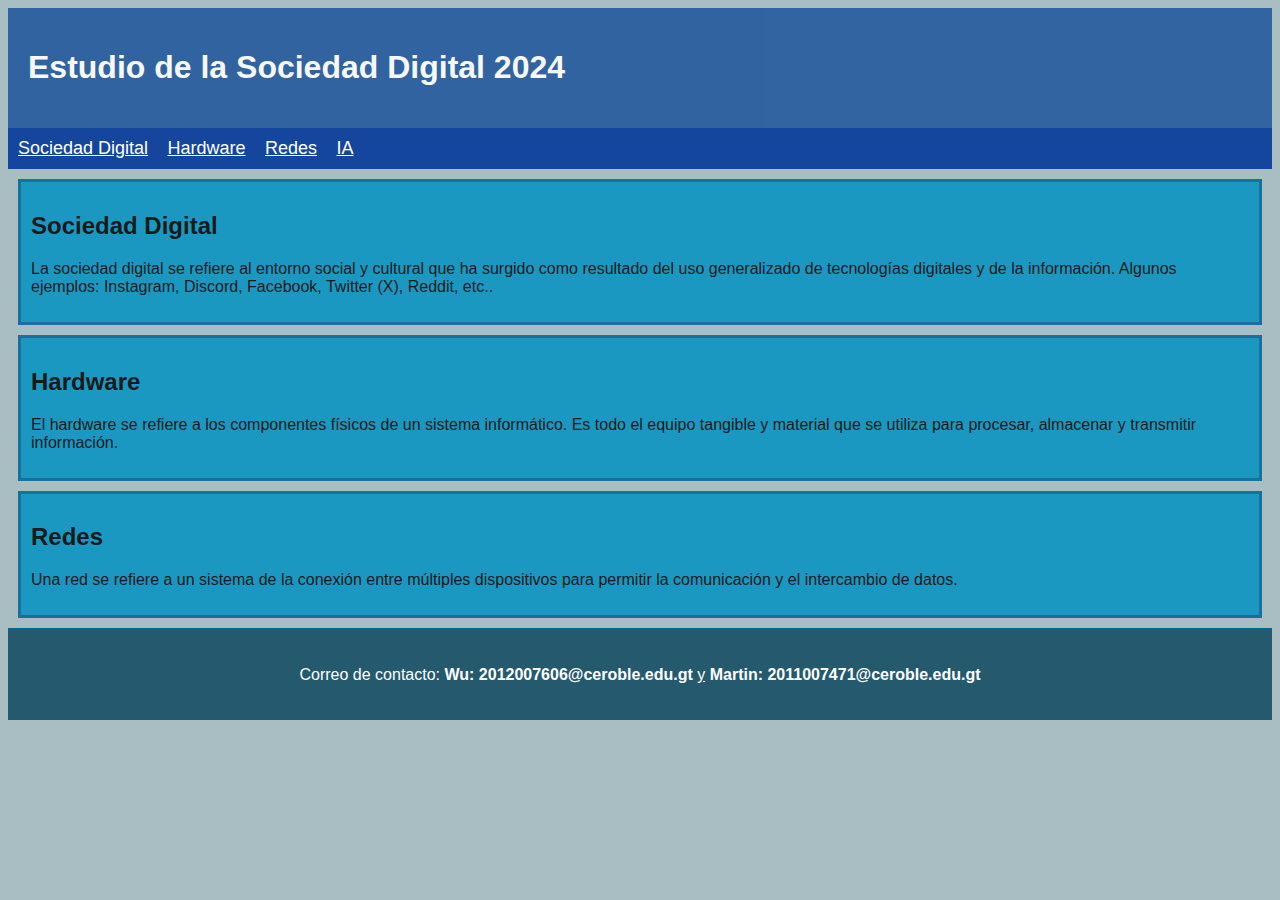
<file: index.html>
<!DOCTYPE html>
<html lang="es">
<head>
    <meta charset="UTF-8">
    <meta name="viewport" content="width=device-width, initial-scale=1.0">
    <title>Proyecto</title>
<link rel="stylesheet" href="styles.css">
</head>
<body>

    <header>
        <h1>Estudio de la Sociedad Digital 2024</h1>
       
    </header>

    <nav>
       
       <a href="sociedad.html">Sociedad Digital</a>
        <a href="hardware.html">Hardware</a>
        <a href="redes.html">Redes</a>
        <a href="ia.html">IA</a>
    </nav>

    <div class="section" id="sociedad-digital">
        <h2>Sociedad Digital</h2>
        <p>La sociedad digital se refiere al entorno social y cultural que ha surgido como resultado del uso generalizado de tecnologías digitales y de la información. Algunos ejemplos:
          
          Instagram, Discord, Facebook, Twitter (X), Reddit, etc..</p>
    </div>

    <div class="section" id="hardware">
        <h2>Hardware</h2>
        <p>El hardware se refiere a los componentes físicos de un sistema informático. Es todo el equipo tangible y material que se utiliza para procesar, almacenar y transmitir información.</p>
    </div>

    <div class="section" id="redes">
        <h2>Redes</h2>
        <p>Una red se refiere a un sistema de la conexión entre múltiples dispositivos para permitir la comunicación y el intercambio de datos.</p>
    </div>

    <footer>
        <p>Correo de contacto: <strong>Wu: 2012007606@ceroble.edu.gt</strong> <a href="5n.html" class="secreto">y</a> <strong>Martin: 2011007471@ceroble.edu.gt</strong></p>
    </footer>

</body>
</html>
</file>
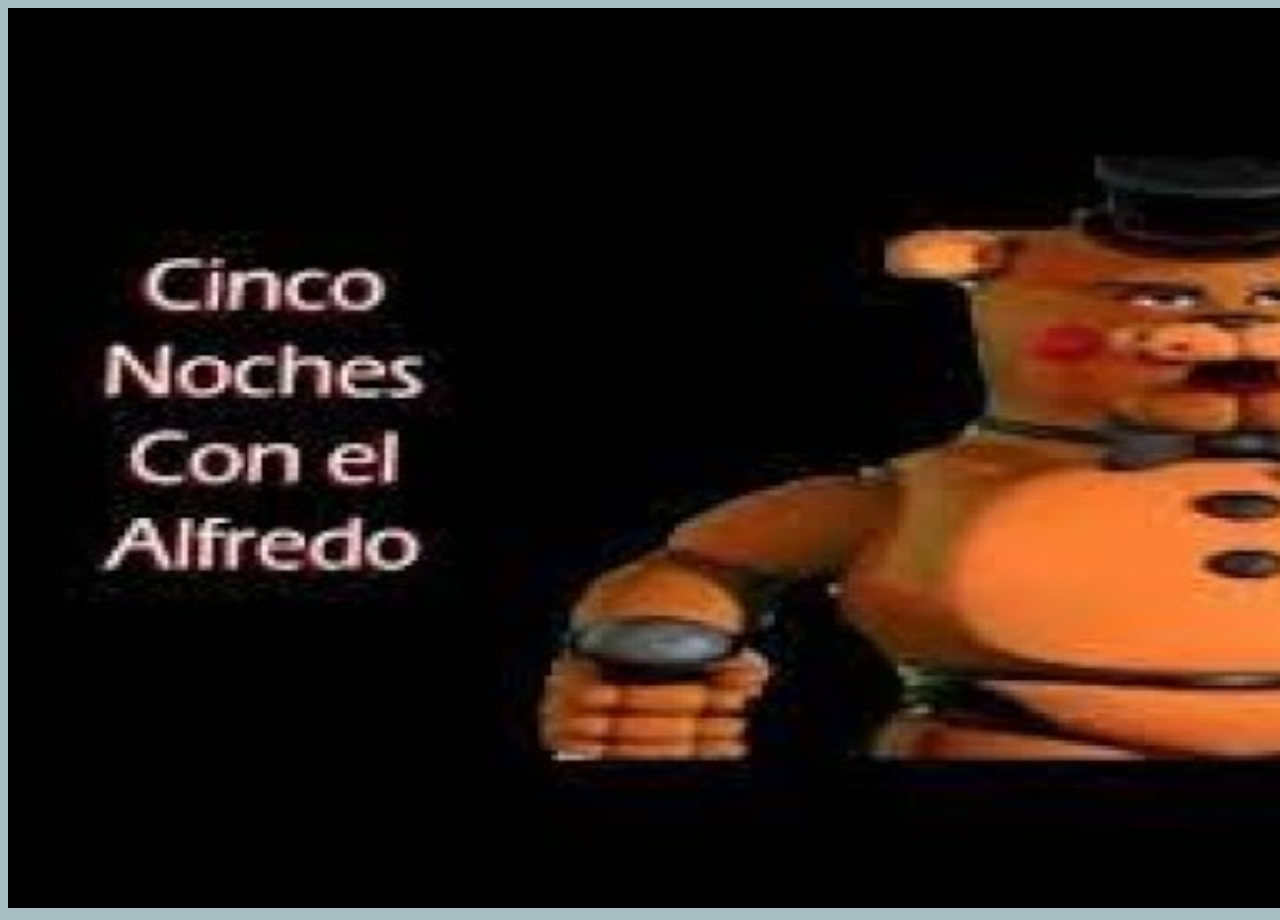
<file: 5n.html>
<!DOCTYPE html>
<html lang="es">
<head>
    <meta charset="UTF-8">
    <meta name="viewport" content="width=device-width, initial-scale=1.0">
    <title>Proyecto</title>
<link rel="stylesheet" href="styles.css">
</head>
<img src="secret.jpg" alt=yippee" class="fsecret">
</file>
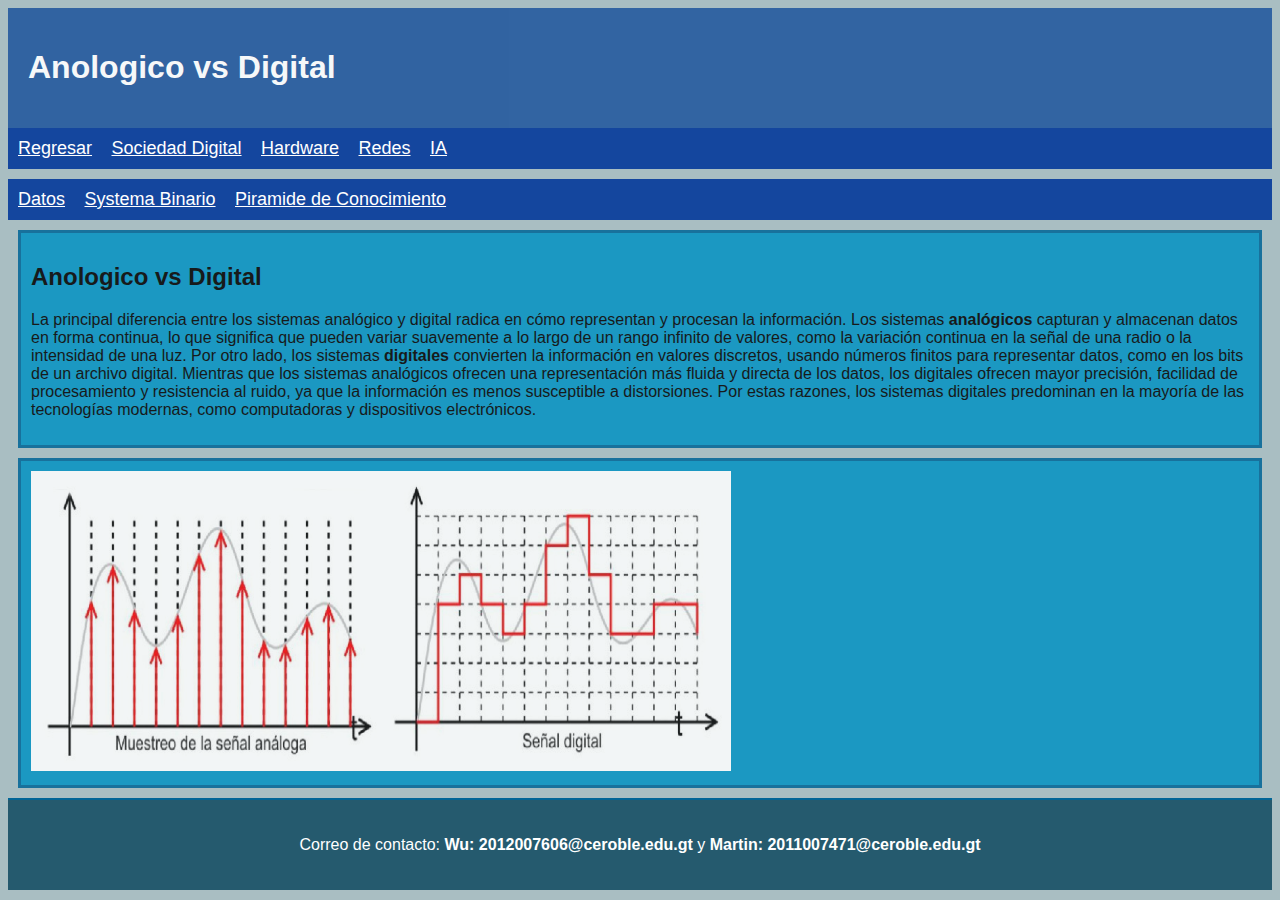
<file: analogico.html>
<!DOCTYPE html>
<html lang="es">
<head>
    <meta charset="UTF-8">
    <meta name="viewport" content="width=device-width, initial-scale=1.0">
    <title>Proyecto</title>
<link rel="stylesheet" href="styles.css">
</head>
<body>

    <header>
        <h1>Anologico vs Digital</h1>
      
    </header>

    <nav>
          <a href="index.html">Regresar</a>
       <a href="sociedad.html">Sociedad Digital</a>
        <a href="hardware.html">Hardware</a>
        <a href="redes.html">Redes</a>
        <a href="ia.html">IA</a>
    </nav>
<nav>
        <a href="datos.html">Datos</a>
        <a href="systemab.html">Systema Binario</a>
        <a href="piramide.html">Piramide de Conocimiento</a>
     
    </nav>

    <div class="section" id="sociedad-digital">
      <h2>Anologico vs Digital </h2>
        <p>La principal diferencia entre los sistemas analógico y digital radica en cómo representan y procesan la información. Los sistemas <strong>analógicos</strong> capturan y almacenan datos en forma continua, lo que significa que pueden variar suavemente a lo largo de un rango infinito de valores, como la variación continua en la señal de una radio o la intensidad de una luz. Por otro lado, los sistemas <strong>digitales</strong> convierten la información en valores discretos, usando números finitos para representar datos, como en los bits de un archivo digital. Mientras que los sistemas analógicos ofrecen una representación más fluida y directa de los datos, los digitales ofrecen mayor precisión, facilidad de procesamiento y resistencia al ruido, ya que la información es menos susceptible a distorsiones. Por estas razones, los sistemas digitales predominan en la mayoría de las tecnologías modernas, como computadoras y dispositivos electrónicos.
</p>
    </div>
<div>
     
        <img src="analogico.jpg" alt=Foto de datos" class="fanalogico">
    </div>
  
 

    <footer>
        <p>Correo de contacto: <strong>Wu: 2012007606@ceroble.edu.gt</strong> y <strong>Martin: 2011007471@ceroble.edu.gt</strong></p>
    </footer>

</body>
</html>
</file>
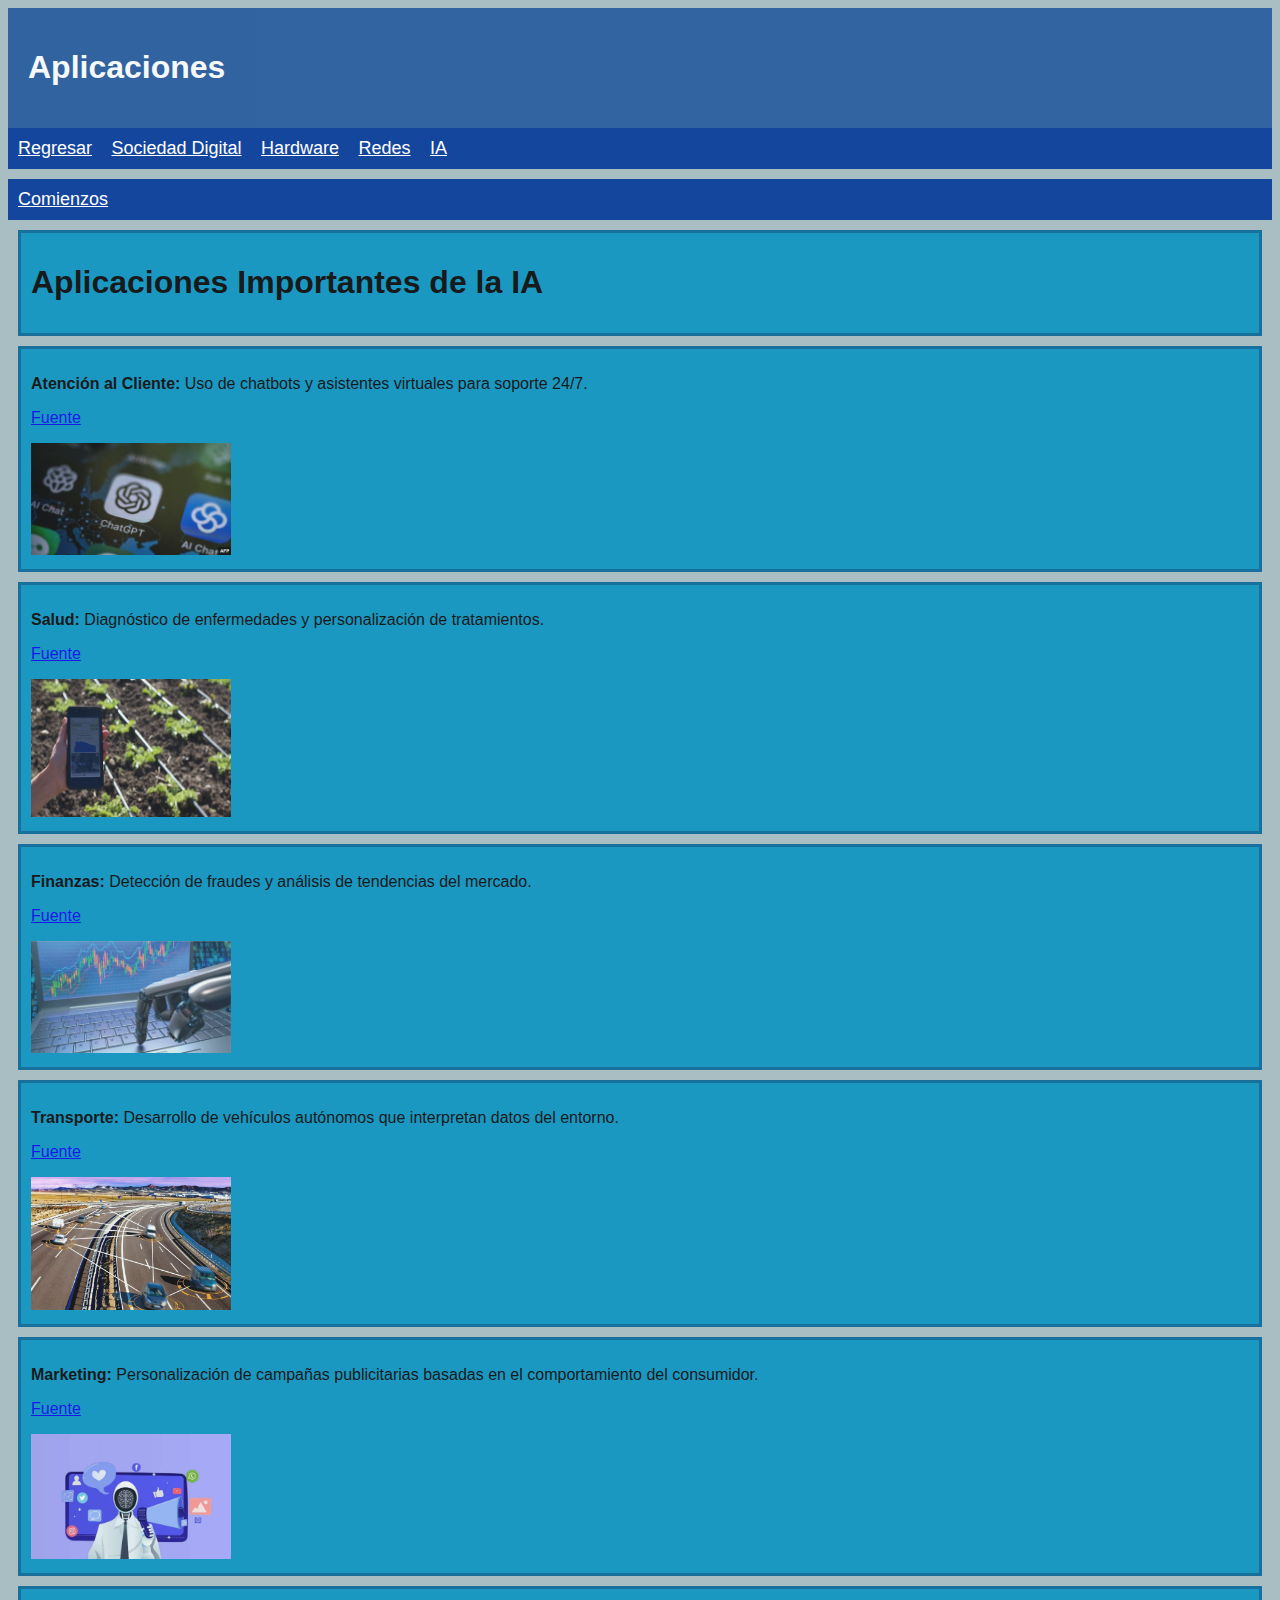
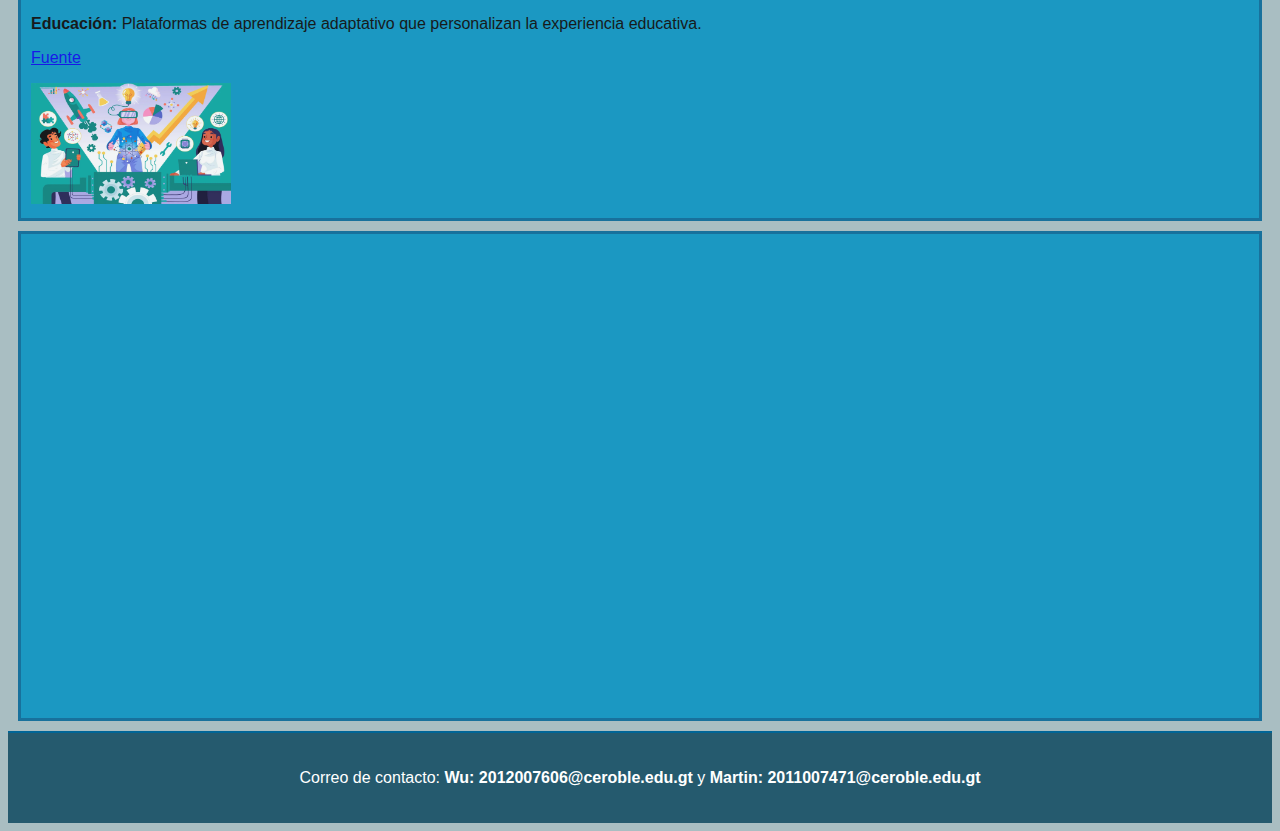
<file: aplicaciones.html>
<!DOCTYPE html>
<html lang="es">
<head>
    <meta charset="UTF-8">
    <meta name="viewport" content="width=device-width, initial-scale=1.0">
    <title>Proyecto</title>
<link rel="stylesheet" href="styles.css">
</head>
<body>

    <header>
        <h1>Aplicaciones</h1>
      
    </header>

    <nav>
        <a href="index.html">Regresar</a>
       <a href="sociedad.html">Sociedad Digital</a>
        <a href="hardware.html">Hardware</a>
        <a href="redes.html">Redes</a>
        <a href="ia.html">IA</a>

    </nav>
<nav>
       

<a href="comienzos.html">Comienzos </a>

    </nav>
    

    <div class="section" id="sociedad-digital">
         <h1>Aplicaciones Importantes de la IA</h1>
  </div>
  
      <div>
         <p>
            <strong>Atención al Cliente:</strong> Uso de chatbots y asistentes virtuales para soporte 24/7.
       </p>
 <p><a href=https://medium.com/ai-for-the-next-century/ai-simulations-the-next-frontier-in-customer-interaction-a7a6629e8521>Fuente</a></p>

        <img src="aplicacion.jpg" alt=Foto de aplicaciones" class="faplicacion">


      </div>
      <div>
    
            <p><strong>Salud:</strong> Diagnóstico de enfermedades y personalización de tratamientos.
</p>
   </p>
 <p><a href=https://www.ncbi.nlm.nih.gov/pmc/articles/PMC8285156/>Fuente</a></p>
<img src="agricultura.jpg" alt=Foto de aplicaciones" class="fagricultura">
      </div>
      <div>
  
            <p><strong>Finanzas:</strong> Detección de fraudes y análisis de tendencias del mercado.</p>
 <p><a href=https:https://www.ibm.com/es-es/topics/artificial-intelligence-finance>Fuente</a></p>
 <img src="finanzas.jpg" alt=Foto de aplicaciones" class="ffinanzas">
      </div>
      <div>

            <p><strong>Transporte:</strong> Desarrollo de vehículos autónomos que interpretan datos del entorno.
 </p>
 <p><a href=https://tl.trimble.com/es/blog/inteligencia-artificial-en-el-transporte>Fuente</a></p>
<img src="transporte.jpg" alt=Foto de aplicaciones" class="ftransporte">
      </div>
      <div>

          <p>  <strong>Marketing:</strong> Personalización de campañas publicitarias basadas en el comportamiento del consumidor.
</p>
 <p><a href=https://mailchimp.com/es/resources/why-artificial-intelligence-in-marketing-is-vital/#:~:text=Marketing%20de%20IA%3A%20La%20IA,instancia%2C%20generar%20resultados%20comerciales%20positivos.>Fuente</a></p>
<img src="marketing.jpg" alt=Foto de aplicaciones" class="fmarketing">

      </div>
      <div>

           <p> <strong>Educación:</strong> Plataformas de aprendizaje adaptativo que personalizan la experiencia educativa.</p>
 <p><a href=https://www.unesco.org/es/articles/el-uso-de-la-ia-en-la-educacion-decidir-el-futuro-que-queremos>Fuente</a></p>
  <img src="educacion.jpg" alt=Foto de aplicaciones" class="feducacion">
   
    </div>
<div>
     
<iframe width="696" height="460" src="https://www.youtube.com/embed/EkDCEHEjBes" title="10 ejemplos de IA en tu vida diaria | Dewey University" frameborder="0" allow="accelerometer; autoplay; clipboard-write; encrypted-media; gyroscope; picture-in-picture; web-share" referrerpolicy="strict-origin-when-cross-origin" allowfullscreen></iframe>
    </div>
  
 

    <footer>
        <p>Correo de contacto: <strong>Wu: 2012007606@ceroble.edu.gt</strong> y <strong>Martin: 2011007471@ceroble.edu.gt</strong></p>
    </footer>

</body>
</html>
</file>
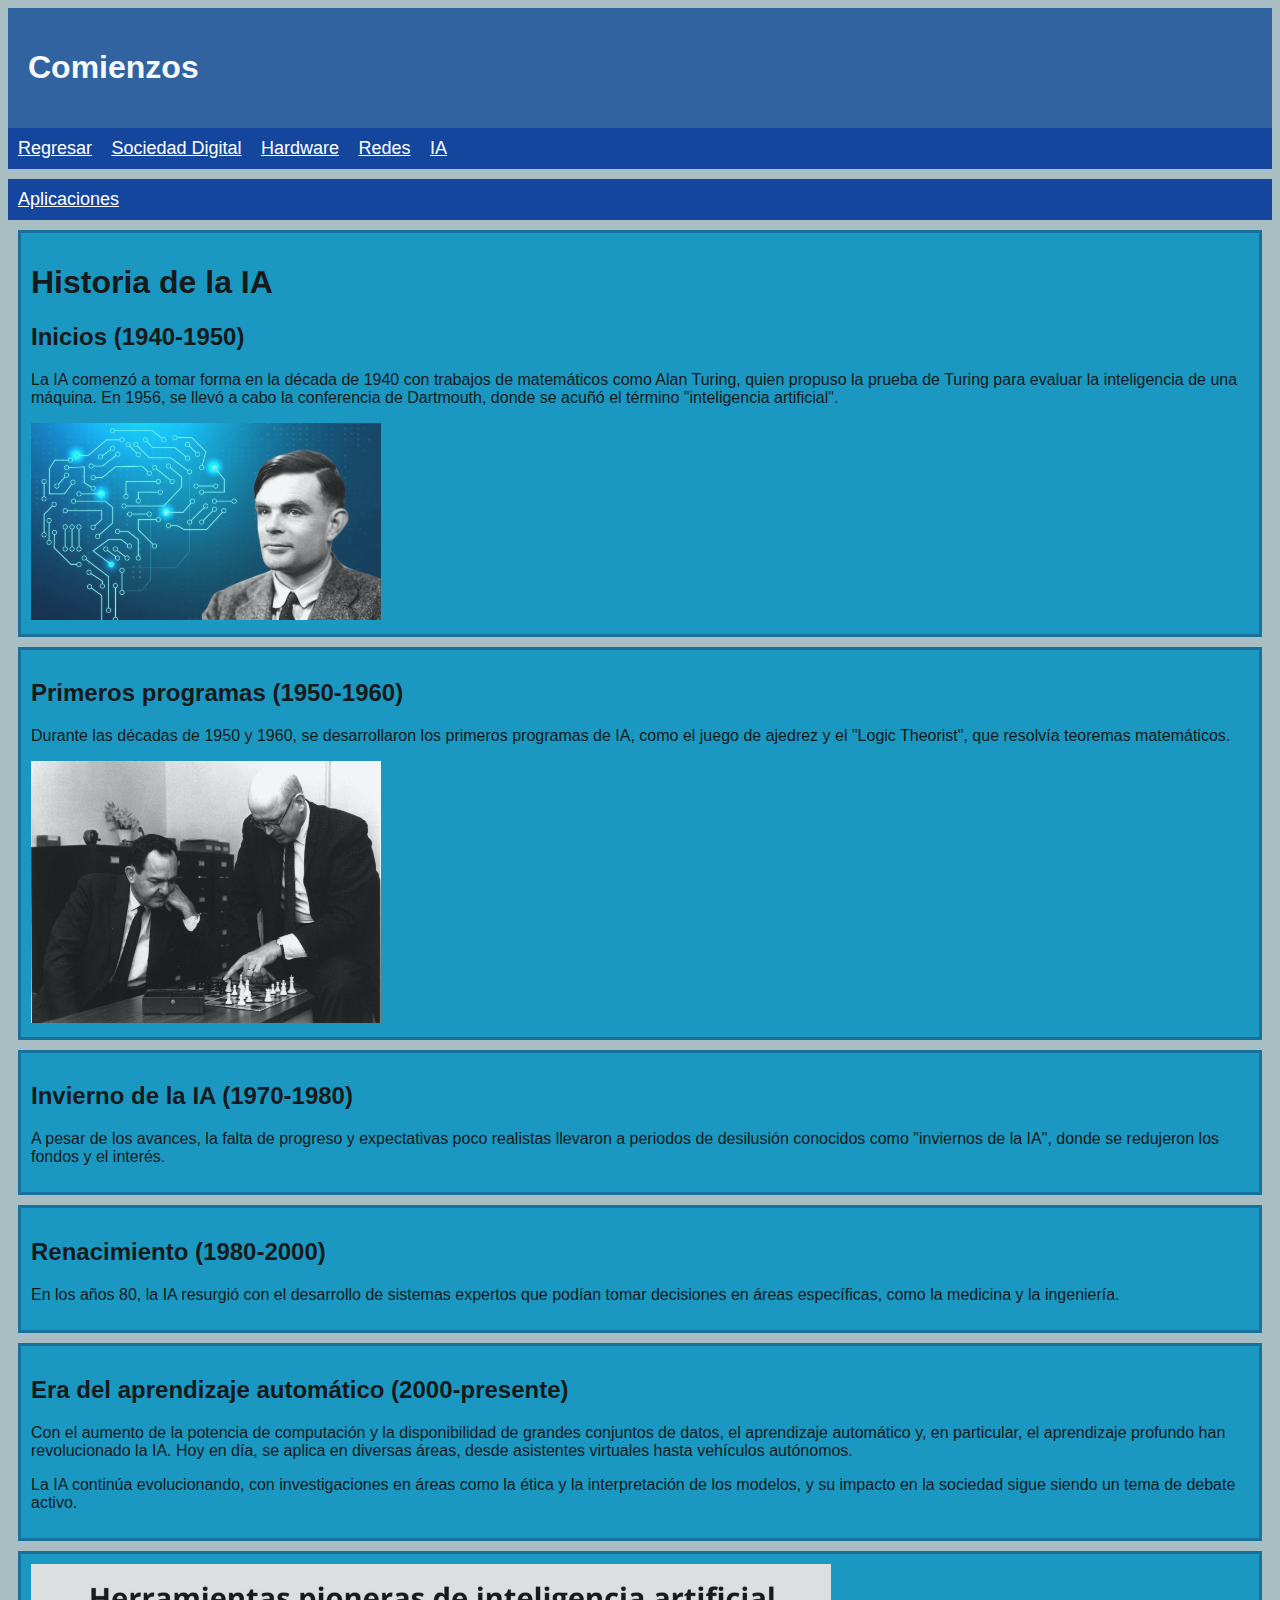
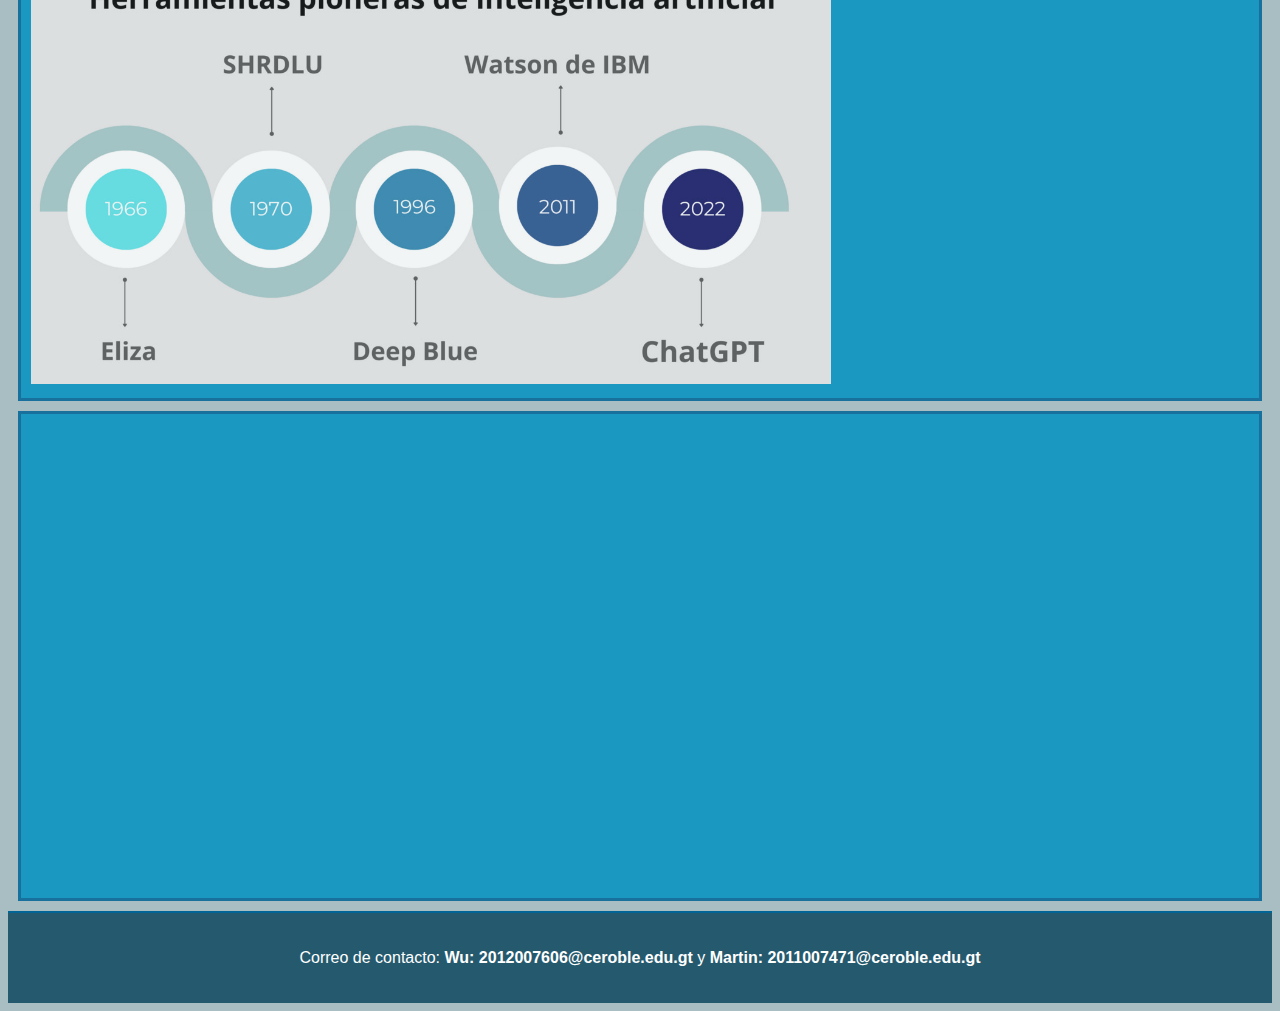
<file: comienzos.html>
<!DOCTYPE html>
<html lang="es">
<head>
    <meta charset="UTF-8">
    <meta name="viewport" content="width=device-width, initial-scale=1.0">
    <title>Proyecto</title>
<link rel="stylesheet" href="styles.css">
</head>
<body>

    <header>
        <h1>Comienzos</h1>
      
    </header>

    <nav>
       <a href="index.html">Regresar</a>
       <a href="sociedad.html">Sociedad Digital</a>
        <a href="hardware.html">Hardware</a>
        <a href="redes.html">Redes</a>
        <a href="ia.html">IA</a>
    </nav>
<nav>
       

  <a href="aplicaciones.html">Aplicaciones</a>

    </nav>
    

    <div class="section" id="sociedad-digital">
        <h1>Historia de la IA</h1>

    
    <h2>Inicios (1940-1950)</h2>
    <p>La IA comenzó a tomar forma en la década de 1940 con trabajos de matemáticos como Alan Turing, quien propuso la prueba de Turing para evaluar la inteligencia de una máquina. En 1956, se llevó a cabo la conferencia de Dartmouth, donde se acuñó el término "inteligencia artificial".</p>
   <img src="creador.jpg" alt=Foto de timeline" class="fcreador">
      </div>
     <div>
    <h2>Primeros programas (1950-1960)</h2>
    <p>Durante las décadas de 1950 y 1960, se desarrollaron los primeros programas de IA, como el juego de ajedrez y el "Logic Theorist", que resolvía teoremas matemáticos.</p>
  <img src="primer.jpg" alt=Foto de timeline" class="fprimer">
       </div>
     <div>
    <h2>Invierno de la IA (1970-1980)</h2>
    <p>A pesar de los avances, la falta de progreso y expectativas poco realistas llevaron a periodos de desilusión conocidos como "inviernos de la IA", donde se redujeron los fondos y el interés.</p>
        </div>
     <div>
    <h2>Renacimiento (1980-2000)</h2>
    <p>En los años 80, la IA resurgió con el desarrollo de sistemas expertos que podían tomar decisiones en áreas específicas, como la medicina y la ingeniería.</p>
    </div>
    <div>
    <h2>Era del aprendizaje automático (2000-presente)</h2>
    <p>Con el aumento de la potencia de computación y la disponibilidad de grandes conjuntos de datos, el aprendizaje automático y, en particular, el aprendizaje profundo han revolucionado la IA. Hoy en día, se aplica en diversas áreas, desde asistentes virtuales hasta vehículos autónomos.</p>
      
 
    <p>La IA continúa evolucionando, con investigaciones en áreas como la ética y la interpretación de los modelos, y su impacto en la sociedad sigue siendo un tema de debate activo.</p>
  </div>

<div>
     
        <img src="timeline.jpg" alt=Foto de timeline" class="ftimeline">
    </div>
<div>
  <iframe width="696" height="460" src="https://www.youtube.com/embed/yaL5ZMvRRqE" title="A brief history of AI" frameborder="0" allow="accelerometer; autoplay; clipboard-write; encrypted-media; gyroscope; picture-in-picture; web-share" referrerpolicy="strict-origin-when-cross-origin" allowfullscreen></iframe>
 </div>

    <footer>
        <p>Correo de contacto: <strong>Wu: 2012007606@ceroble.edu.gt</strong> y <strong>Martin: 2011007471@ceroble.edu.gt</strong></p>
    </footer>

</body>
</html>
</file>
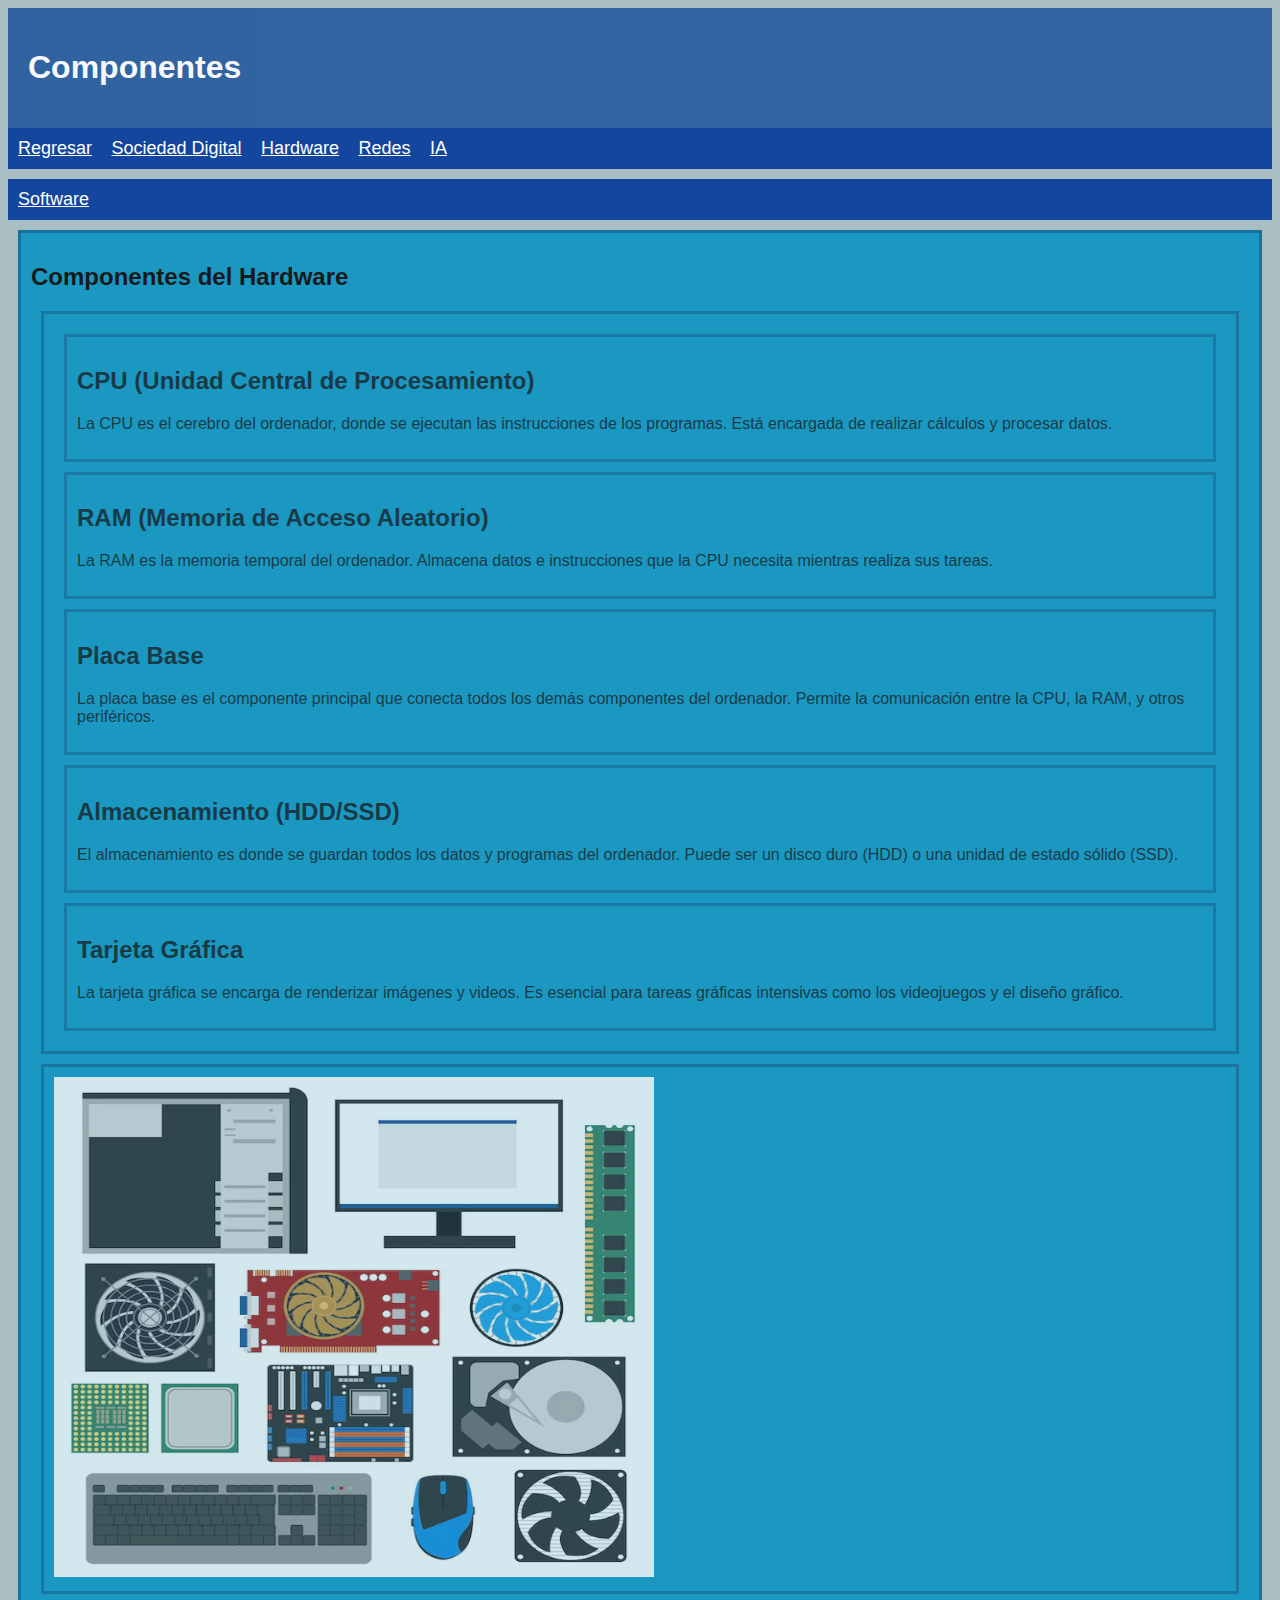
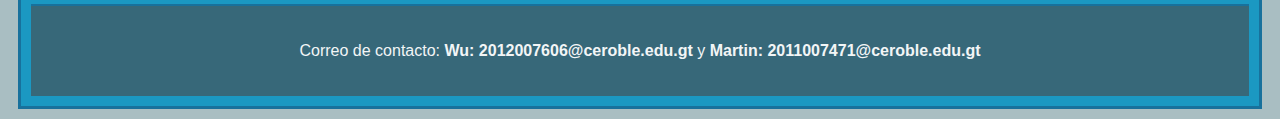
<file: componentes.html>
<!DOCTYPE html>
<html lang="es">
<head>
    <meta charset="UTF-8">
    <meta name="viewport" content="width=device-width, initial-scale=1.0">
    <title>Proyecto</title>
<link rel="stylesheet" href="styles.css">
</head>
<body>

    <header>
        <h1>Componentes</h1>
      
    </header>

    <nav>
          <a href="index.html">Regresar</a>
       <a href="sociedad.html">Sociedad Digital</a>
        <a href="hardware.html">Hardware</a>
        <a href="redes.html">Redes</a>
        <a href="ia.html">IA</a>
    </nav>
<nav>
       
        <a href="software.html">Software</a>

    </nav>
     

    <div class="section" id="sociedad-digital">
      <h2>Componentes del Hardware </h2>
        <div class="container">
        <div class="component">
            <h2>CPU (Unidad Central de Procesamiento)</h2>
            
            <p>La CPU es el cerebro del ordenador, donde se ejecutan las instrucciones de los programas. Está encargada de realizar cálculos y procesar datos.</p>
        </div>

        <div class="component">
            <h2>RAM (Memoria de Acceso Aleatorio)</h2>
            
            <p>La RAM es la memoria temporal del ordenador. Almacena datos e instrucciones que la CPU necesita mientras realiza sus tareas.</p>
        </div>

        <div class="component">
            <h2>Placa Base</h2>
            
            <p>La placa base es el componente principal que conecta todos los demás componentes del ordenador. Permite la comunicación entre la CPU, la RAM, y otros periféricos.</p>
        </div>

        <div class="component">
            <h2>Almacenamiento (HDD/SSD)</h2>
            
            <p>El almacenamiento es donde se guardan todos los datos y programas del ordenador. Puede ser un disco duro (HDD) o una unidad de estado sólido (SSD).</p>
        </div>

        <div class="component">
            <h2>Tarjeta Gráfica</h2>
            
            <p>La tarjeta gráfica se encarga de renderizar imágenes y videos. Es esencial para tareas gráficas intensivas como los videojuegos y el diseño gráfico.</p>
        </div>
    
    </div>
<div>
     
        <img src="componentes.jpg" alt=Foto de componentes" class="fcomponentes">
    </div>
  
 

    <footer>
        <p>Correo de contacto: <strong>Wu: 2012007606@ceroble.edu.gt</strong> y <strong>Martin: 2011007471@ceroble.edu.gt</strong></p>
    </footer>

</body>
</html>
</file>
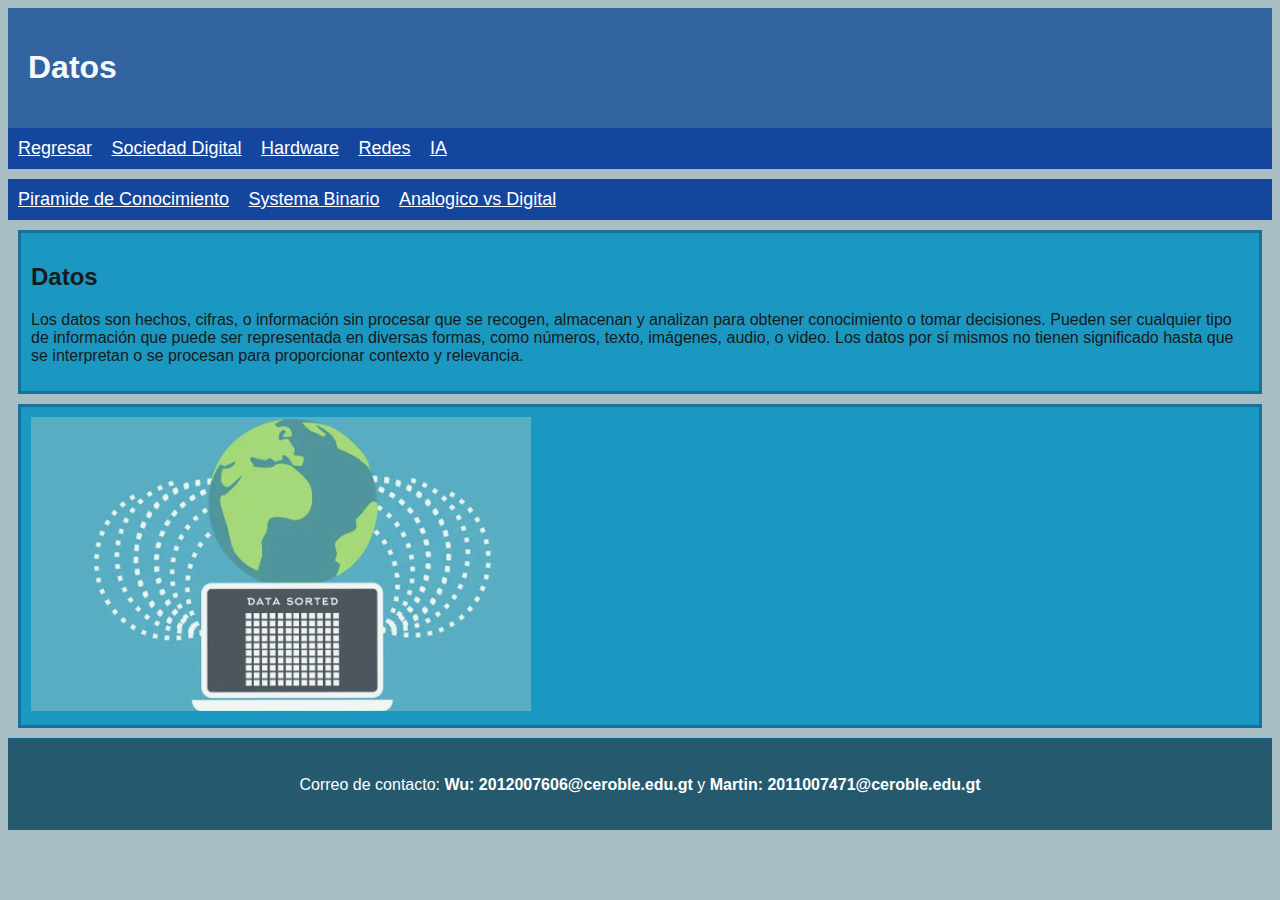
<file: datos.html>
<!DOCTYPE html>
<html lang="es">
<head>
    <meta charset="UTF-8">
    <meta name="viewport" content="width=device-width, initial-scale=1.0">
    <title>Proyecto</title>
<link rel="stylesheet" href="styles.css">
</head>
<body>

    <header>
        <h1>Datos</h1>
      
    </header>

    <nav>
        <a href="index.html">Regresar</a>
       <a href="sociedad.html">Sociedad Digital</a>
        <a href="hardware.html">Hardware</a>
        <a href="redes.html">Redes</a>
        <a href="ia.html">IA</a>
    </nav>
<nav>
       
        <a href="piramide.html">Piramide de Conocimiento</a>
        <a href="systemab.html">Systema Binario</a>
       <a href="analogico.html">Analogico vs Digital</a>
    </nav>

    <div class="section" id="sociedad-digital">
      <h2>Datos </h2>
        <p>Los datos son hechos, cifras, o información sin procesar que se recogen, almacenan y analizan para obtener conocimiento o tomar decisiones. Pueden ser cualquier tipo de información que puede ser representada en diversas formas, como números, texto, imágenes, audio, o video. Los datos por sí mismos no tienen significado hasta que se interpretan o se procesan para proporcionar contexto y relevancia.
</p>
    </div>
<div>
     
        <img src="datos.jpg" alt=Foto de datos" class="fdatos">
    </div>
  
 

    <footer>
        <p>Correo de contacto: <strong>Wu: 2012007606@ceroble.edu.gt</strong> y <strong>Martin: 2011007471@ceroble.edu.gt</strong></p>
    </footer>

</body>
</html>
</file>
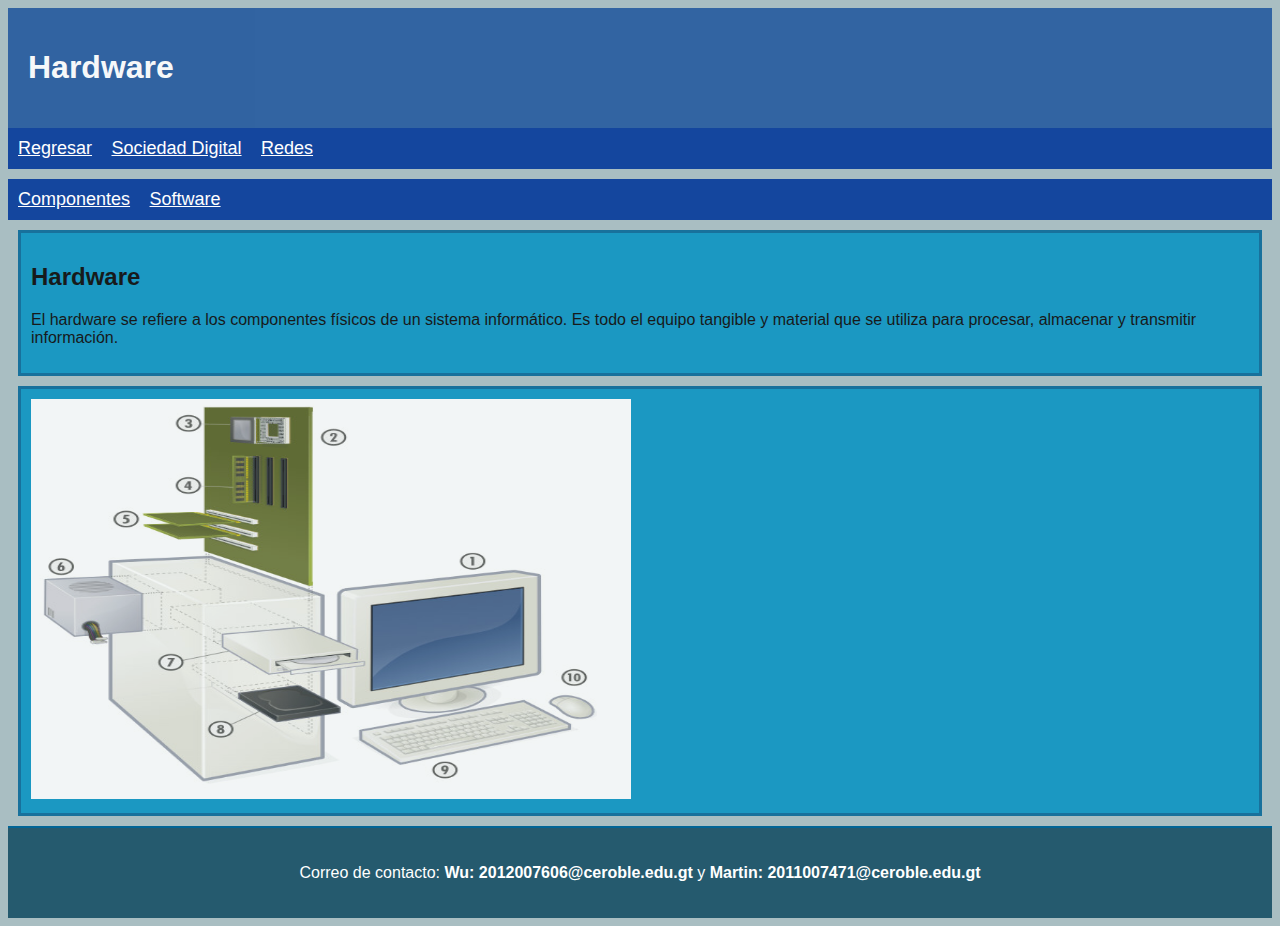
<file: hardware.html>
<!DOCTYPE html>
<html lang="es">
<head>
    <meta charset="UTF-8">
    <meta name="viewport" content="width=device-width, initial-scale=1.0">

    <title>Proyecto</title>
<link rel="stylesheet" href="styles.css">
</head><body>

    <header>
        <h1>Hardware</h1>
        
    </header>

    <nav>
        <a href="index.html">Regresar</a>
        <a href="sociedad.html">Sociedad Digital</a>
        <a href="redes.html">Redes</a>
    </nav>
<nav>
       
        <a href="componentes.html">Componentes</a>
        <a href="software.html">Software</a>

    </nav>

    <div class="section" id="hardware">
        <h2>Hardware</h2>
        <p>El hardware se refiere a los componentes físicos de un sistema informático. Es todo el equipo tangible y material que se utiliza para procesar, almacenar y transmitir información.</p>
    </div>
<div>
<img src="hardware.jpg" alt=Foto del hardware" class="fhardware">
</div>

    <footer>
        <p>Correo de contacto: <strong>Wu: 2012007606@ceroble.edu.gt</strong> y <strong>Martin: 2011007471@ceroble.edu.gt</strong></p>
    </footer>

</body>
</html>
</file>
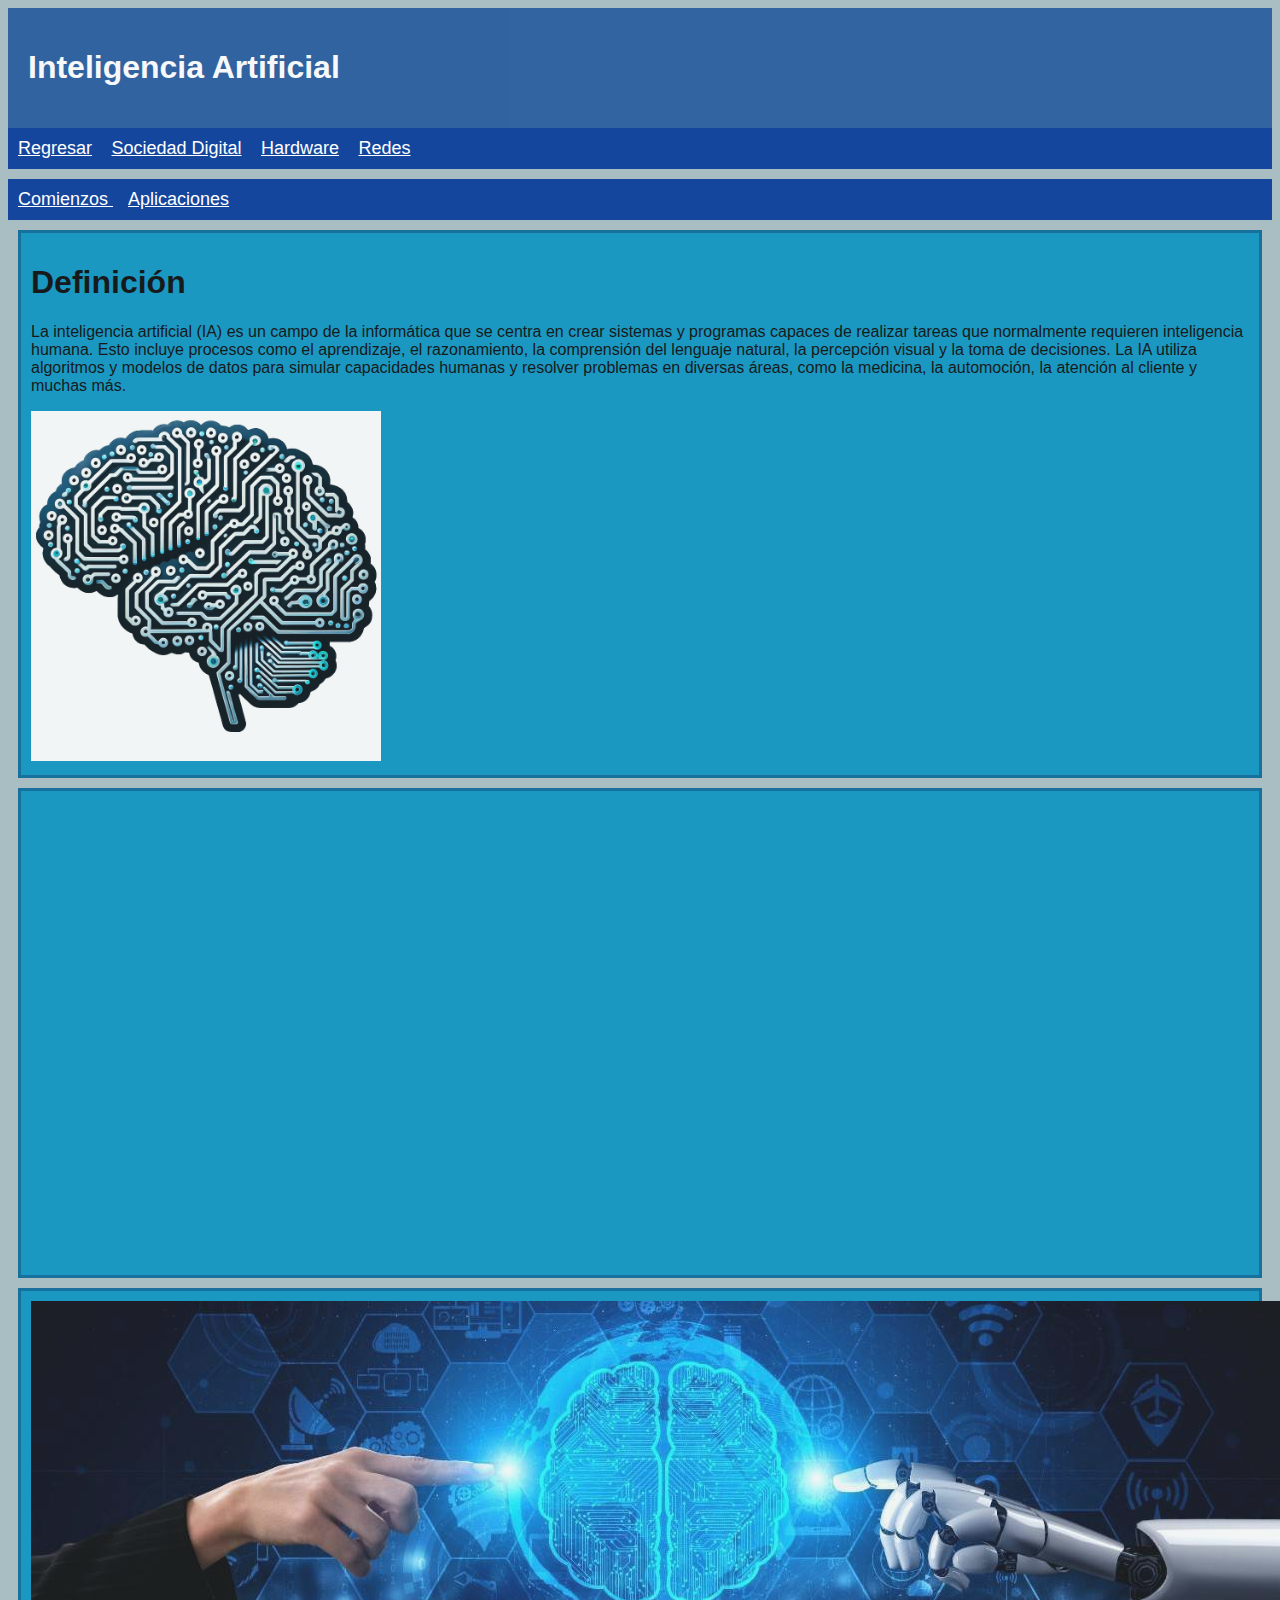
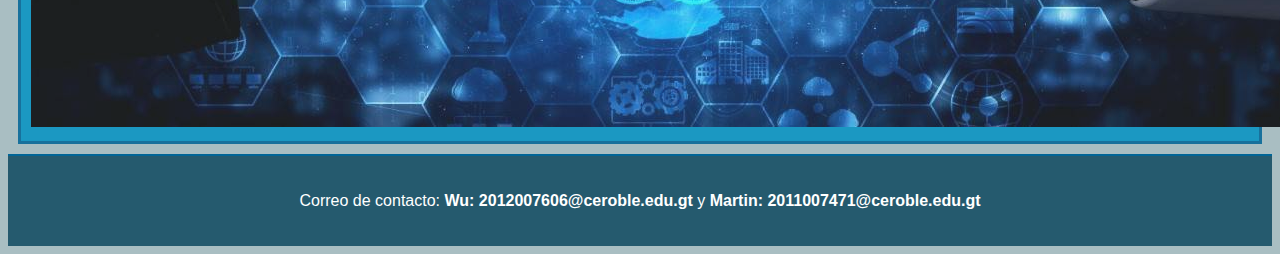
<file: ia.html>
<!DOCTYPE html>
<html lang="es">
<head>
    <meta charset="UTF-8">
    <meta name="viewport" content="width=device-width, initial-scale=1.0">
    <title>Proyecto</title>
<link rel="stylesheet" href="styles.css">
</head>
<body>

    <header>
        <h1>Inteligencia Artificial</h1>
      
    </header>

    <nav>
        <a href="index.html">Regresar</a>
       <a href="sociedad.html">Sociedad Digital</a>
        <a href="hardware.html">Hardware</a>
        <a href="redes.html">Redes</a>
    </nav>
<nav>
       

<a href="comienzos.html">Comienzos </a>
  <a href="aplicaciones.html">Aplicaciones</a>

    </nav>
    

    <div class="section" id="sociedad-digital">
        <h1>Definición</h1>
    <p>
La inteligencia artificial (IA) es un campo de la informática que se centra en crear sistemas y programas capaces de realizar tareas que normalmente requieren inteligencia humana. Esto incluye procesos como el aprendizaje, el razonamiento, la comprensión del lenguaje natural, la percepción visual y la toma de decisiones. La IA utiliza algoritmos y modelos de datos para simular capacidades humanas y resolver problemas en diversas áreas, como la medicina, la automoción, la atención al cliente y muchas más.
      </p>
<img src="ia2.jpg" alt=Foto de IA2" class="fia2">    
  </div>
<div>
    <iframe width="766" height="460" src="https://www.youtube.com/embed/NSf3o-wxtQ0" title="¿Qué es la inteligencia artificial?" frameborder="0" allow="accelerometer; autoplay; clipboard-write; encrypted-media; gyroscope; picture-in-picture; web-share" referrerpolicy="strict-origin-when-cross-origin" allowfullscreen></iframe>

    </div>
<div>
                                                        

        <img src="definicion.jpg" alt=Foto de IA" class="fdefinicion">                                                     
    </div>
  
 

    <footer>
        <p>Correo de contacto: <strong>Wu: 2012007606@ceroble.edu.gt</strong> y <strong>Martin: 2011007471@ceroble.edu.gt</strong></p>
    </footer>

</body>
</html>
</file>
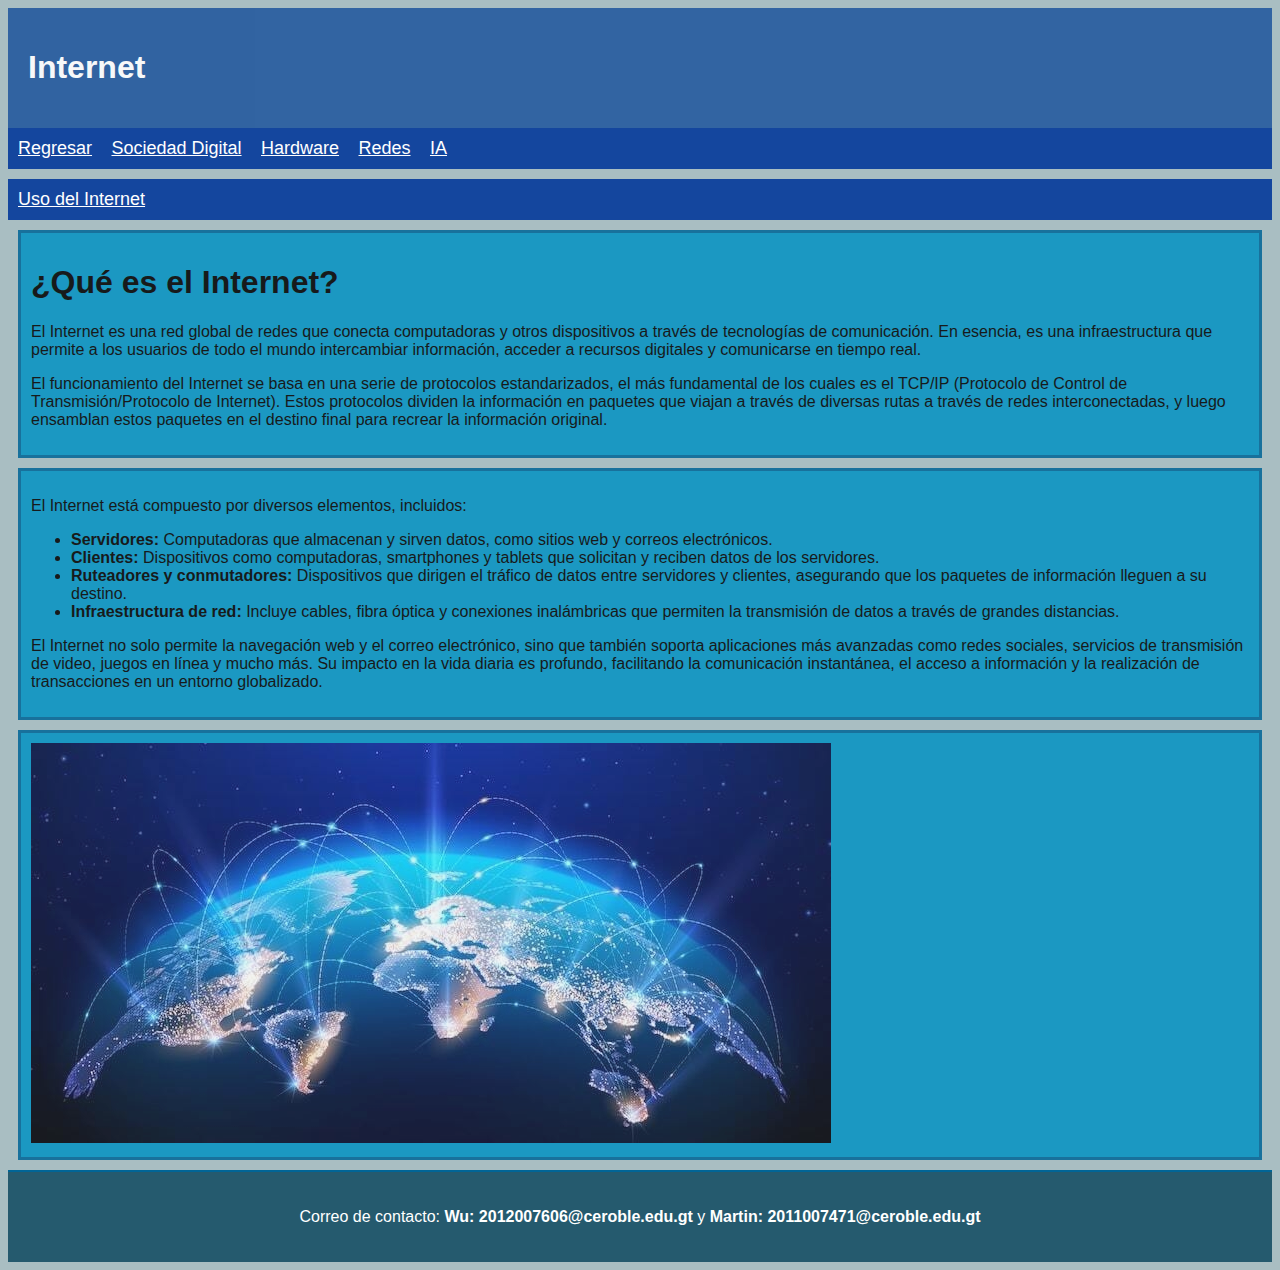
<file: internet.html>
<!DOCTYPE html>
<html lang="es">
<head>
    <meta charset="UTF-8">
    <meta name="viewport" content="width=device-width, initial-scale=1.0">
    <title>Proyecto</title>
<link rel="stylesheet" href="styles.css">
</head>
<body>

    <header>
        <h1>Internet</h1>
      
    </header>

    <nav>
         <a href="index.html">Regresar</a>
       <a href="sociedad.html">Sociedad Digital</a>
        <a href="hardware.html">Hardware</a>
        <a href="redes.html">Redes</a>
        <a href="ia.html">IA</a>
    </nav>
<nav>
       
<a href="uso.html">Uso del Internet</a>

    </nav>
     

    <div class="section" id="sociedad-digital">
        <h1>¿Qué es el Internet?</h1>
    <p>
        El Internet es una red global de redes que conecta computadoras y otros dispositivos a través de tecnologías de comunicación. En esencia, es una infraestructura que permite a los usuarios de todo el mundo intercambiar información, acceder a recursos digitales y comunicarse en tiempo real.
    </p>
    <p>
        El funcionamiento del Internet se basa en una serie de protocolos estandarizados, el más fundamental de los cuales es el TCP/IP (Protocolo de Control de Transmisión/Protocolo de Internet). Estos protocolos dividen la información en paquetes que viajan a través de diversas rutas a través de redes interconectadas, y luego ensamblan estos paquetes en el destino final para recrear la información original.
    </p>
  </div>
<div>
    <p>
        El Internet está compuesto por diversos elementos, incluidos:
        <ul>
            <li><strong>Servidores:</strong> Computadoras que almacenan y sirven datos, como sitios web y correos electrónicos.</li>
            <li><strong>Clientes:</strong> Dispositivos como computadoras, smartphones y tablets que solicitan y reciben datos de los servidores.</li>
            <li><strong>Ruteadores y conmutadores:</strong> Dispositivos que dirigen el tráfico de datos entre servidores y clientes, asegurando que los paquetes de información lleguen a su destino.</li>
            <li><strong>Infraestructura de red:</strong> Incluye cables, fibra óptica y conexiones inalámbricas que permiten la transmisión de datos a través de grandes distancias.</li>
        </ul>
    </p>
    <p>
        El Internet no solo permite la navegación web y el correo electrónico, sino que también soporta aplicaciones más avanzadas como redes sociales, servicios de transmisión de video, juegos en línea y mucho más. Su impacto en la vida diaria es profundo, facilitando la comunicación instantánea, el acceso a información y la realización de transacciones en un entorno globalizado.
    </p>
    </div>
<div>
     
        <img src="internet.jpg" alt=Foto del Internet" class="finternet">
    </div>
  
 

    <footer>
        <p>Correo de contacto: <strong>Wu: 2012007606@ceroble.edu.gt</strong> y <strong>Martin: 2011007471@ceroble.edu.gt</strong></p>
    </footer>

</body>
</html>
</file>
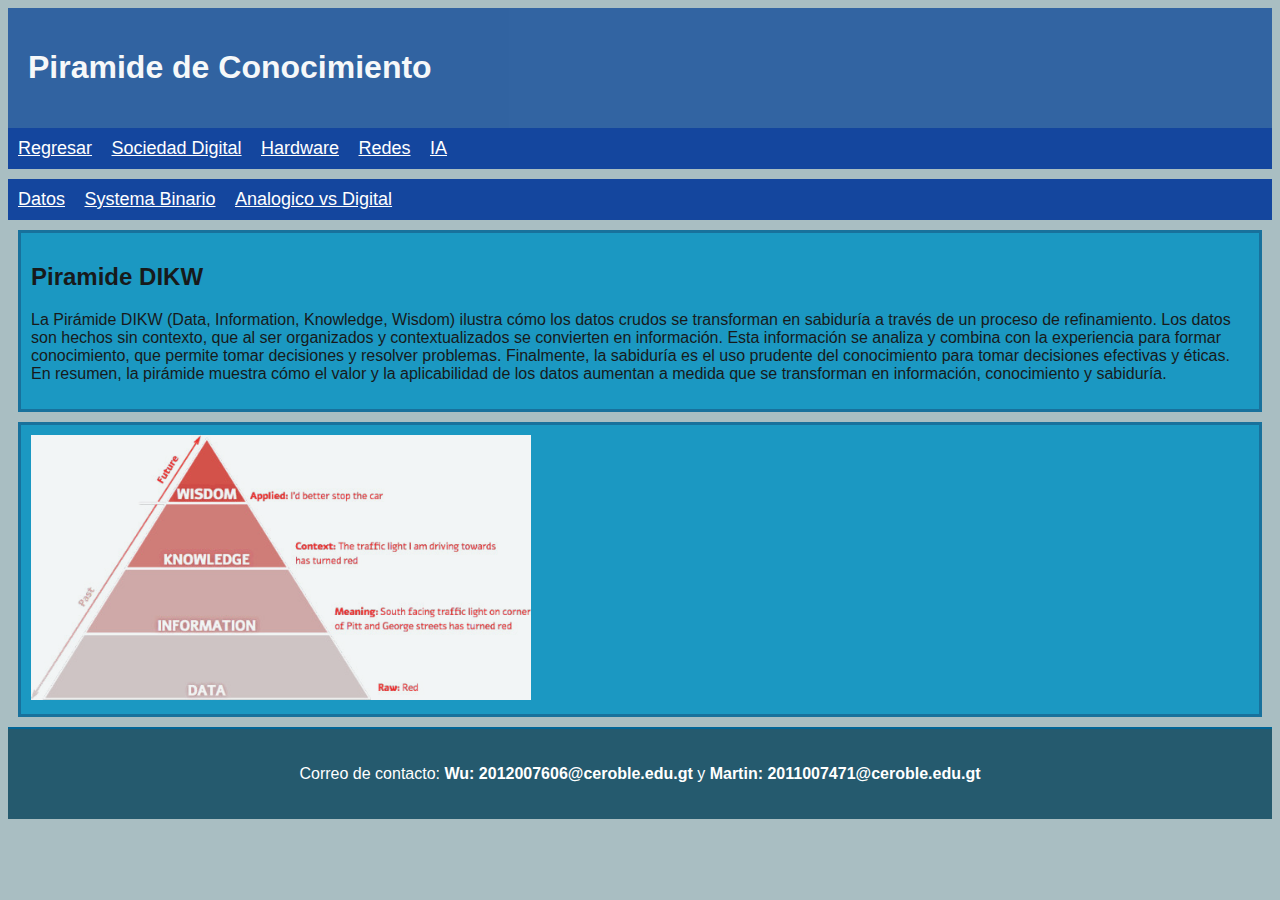
<file: piramide.html>
<!DOCTYPE html>
<html lang="es">
<head>
    <meta charset="UTF-8">
    <meta name="viewport" content="width=device-width, initial-scale=1.0">
    <title>Proyecto</title>
<link rel="stylesheet" href="styles.css">
</head>
<body>

    <header>
        <h1>Piramide de Conocimiento</h1>
      
    </header>

    <nav>
          <a href="index.html">Regresar</a>
       <a href="sociedad.html">Sociedad Digital</a>
        <a href="hardware.html">Hardware</a>
        <a href="redes.html">Redes</a>
        <a href="ia.html">IA</a>
    </nav>
<nav>
        <a href="datos.html">Datos</a>
        
        <a href="systemab.html">Systema Binario</a>
    <a href="analogico.html">Analogico vs Digital</a>
    </nav>

    <div class="section" id="sociedad-digital">
      <h2>Piramide DIKW </h2>
        <p>La Pirámide DIKW (Data, Information, Knowledge, Wisdom) ilustra cómo los datos crudos se transforman en sabiduría a través de un proceso de refinamiento. Los datos son hechos sin contexto, que al ser organizados y contextualizados se convierten en información. Esta información se analiza y combina con la experiencia para formar conocimiento, que permite tomar decisiones y resolver problemas. Finalmente, la sabiduría es el uso prudente del conocimiento para tomar decisiones efectivas y éticas. En resumen, la pirámide muestra cómo el valor y la aplicabilidad de los datos aumentan a medida que se transforman en información, conocimiento y sabiduría.
</p>
    </div>
<div>
     
        <img src="piramide.jpg" alt=Foto de datos" class="fpiramide">
    </div>
  
 

    <footer>
        <p>Correo de contacto: <strong>Wu: 2012007606@ceroble.edu.gt</strong> y <strong>Martin: 2011007471@ceroble.edu.gt</strong></p>
    </footer>

</body>
</html>
</file>
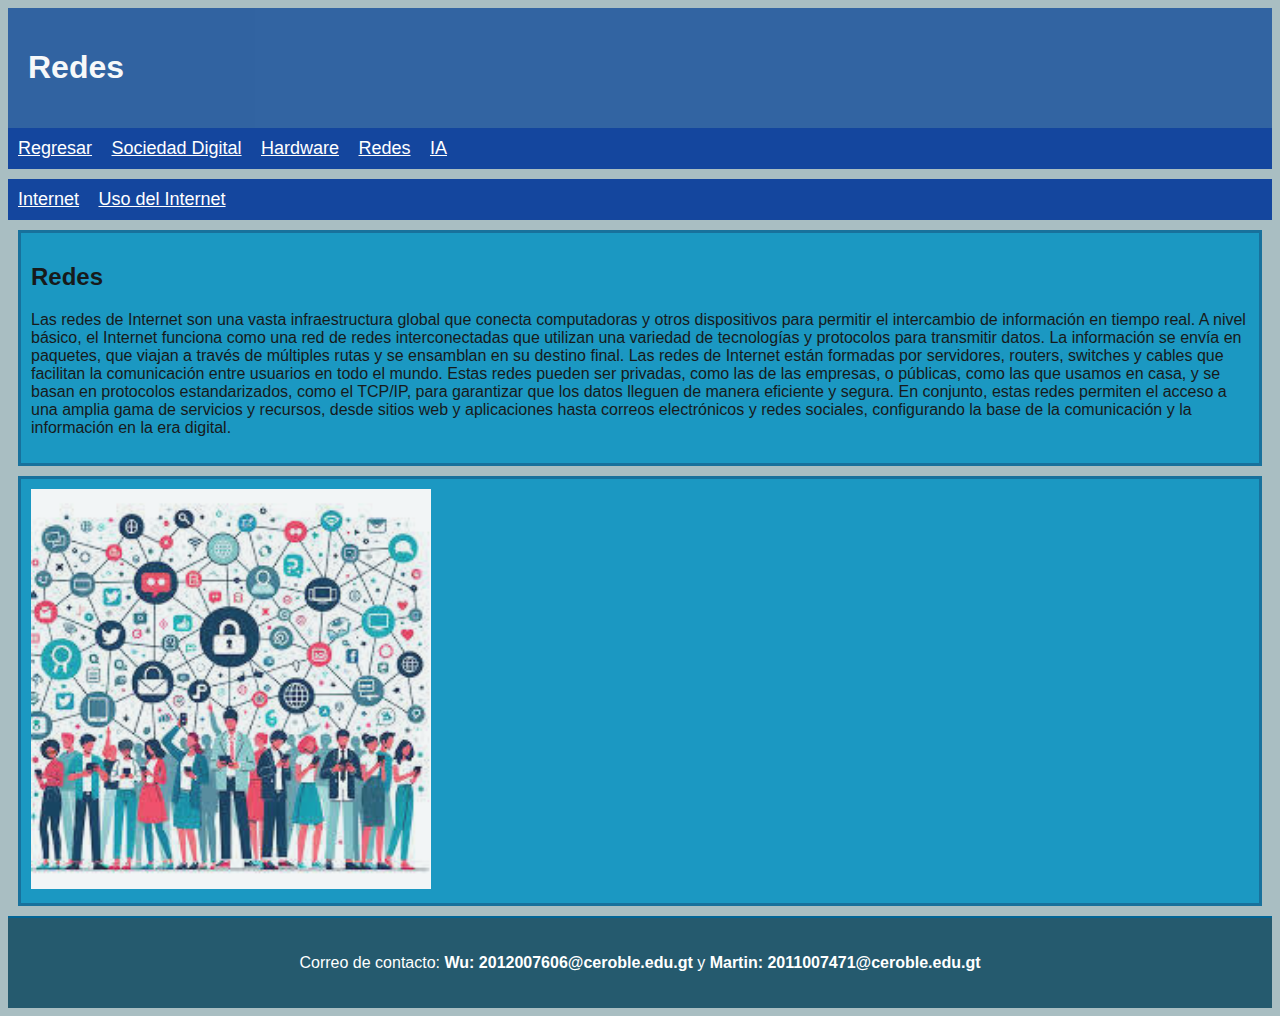
<file: redes.html>
<!DOCTYPE html>
<html lang="es">
<head>
    <meta charset="UTF-8">
    <meta name="viewport" content="width=device-width, initial-scale=1.0">
    <title>Proyecto</title>
<link rel="stylesheet" href="styles.css">
</head>
<body>

    <header>
        <h1>Redes</h1>
        
    </header>

    <nav>
         <a href="index.html">Regresar</a>
       <a href="sociedad.html">Sociedad Digital</a>
        <a href="hardware.html">Hardware</a>
        <a href="redes.html">Redes</a>
        <a href="ia.html">IA</a>
    </nav>
<nav>
       
        <a href="internet.html">Internet</a>
        <a href="uso.html">Uso del Internet</a>

    </nav>

    <div class="section" id="hardware">
        <h2>Redes</h2>
        <p>Las redes de Internet son una vasta infraestructura global que conecta computadoras y otros dispositivos para permitir el intercambio de información en tiempo real. A nivel básico, el Internet funciona como una red de redes interconectadas que utilizan una variedad de tecnologías y protocolos para transmitir datos. La información se envía en paquetes, que viajan a través de múltiples rutas y se ensamblan en su destino final. Las redes de Internet están formadas por servidores, routers, switches y cables que facilitan la comunicación entre usuarios en todo el mundo. Estas redes pueden ser privadas, como las de las empresas, o públicas, como las que usamos en casa, y se basan en protocolos estandarizados, como el TCP/IP, para garantizar que los datos lleguen de manera eficiente y segura. En conjunto, estas redes permiten el acceso a una amplia gama de servicios y recursos, desde sitios web y aplicaciones hasta correos electrónicos y redes sociales, configurando la base de la comunicación y la información en la era digital.</p>
    </div>
<div>
<img src="redes.jpg" alt=Foto muchas redes" class="fredes">
</div>

    <footer>
        <p>Correo de contacto: <strong>Wu: 2012007606@ceroble.edu.gt</strong> y <strong>Martin: 2011007471@ceroble.edu.gt</strong></p>
    </footer>

</body>
</html>
</file>
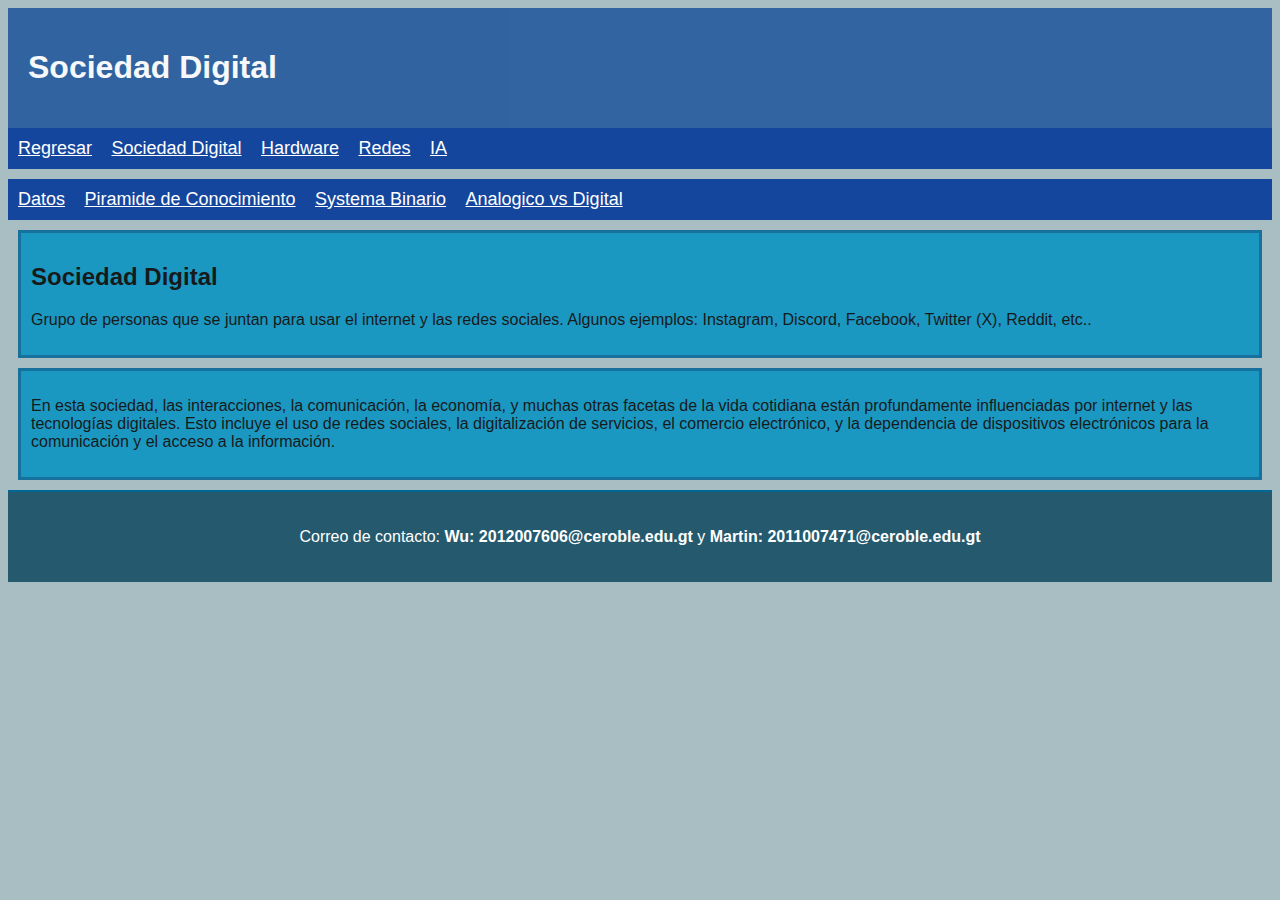
<file: sociedad.html>
<!DOCTYPE html>
<html lang="es">
<head>
    <meta charset="UTF-8">
    <meta name="viewport" content="width=device-width, initial-scale=1.0">
    <title>Proyecto</title>
<link rel="stylesheet" href="styles.css">
</head>
<body>

    <header>
        <h1>Sociedad Digital</h1>
      
    </header>

    <nav>
       <a href="index.html">Regresar</a>
       <a href="sociedad.html">Sociedad Digital</a>
        <a href="hardware.html">Hardware</a>
        <a href="redes.html">Redes</a>
        <a href="ia.html">IA</a>
    </nav>
<nav>
        <a href="datos.html">Datos</a>
        <a href="piramide.html">Piramide de Conocimiento</a>
        <a href="systemab.html">Systema Binario</a>
       <a href="analogico.html">Analogico vs Digital</a>
    </nav>

    <div class="section" id="sociedad-digital">
        <h2>Sociedad Digital</h2>
        <p>Grupo de personas que se juntan para usar el internet y las redes sociales. Algunos ejemplos:
          
          Instagram, Discord, Facebook, Twitter (X), Reddit, etc..
</p>
    </div>
<div>
     
        <p> En esta sociedad, las interacciones, la comunicación, la economía, y muchas otras facetas de la vida cotidiana están profundamente influenciadas por internet y las tecnologías digitales. Esto incluye el uso de redes sociales, la digitalización de servicios, el comercio electrónico, y la dependencia de dispositivos electrónicos para la comunicación y el acceso a la información.
</p>
    </div>
  
 

    <footer>
        <p>Correo de contacto: <strong>Wu: 2012007606@ceroble.edu.gt</strong> y <strong>Martin: 2011007471@ceroble.edu.gt</strong></p>
    </footer>

</body>
</html>
</file>
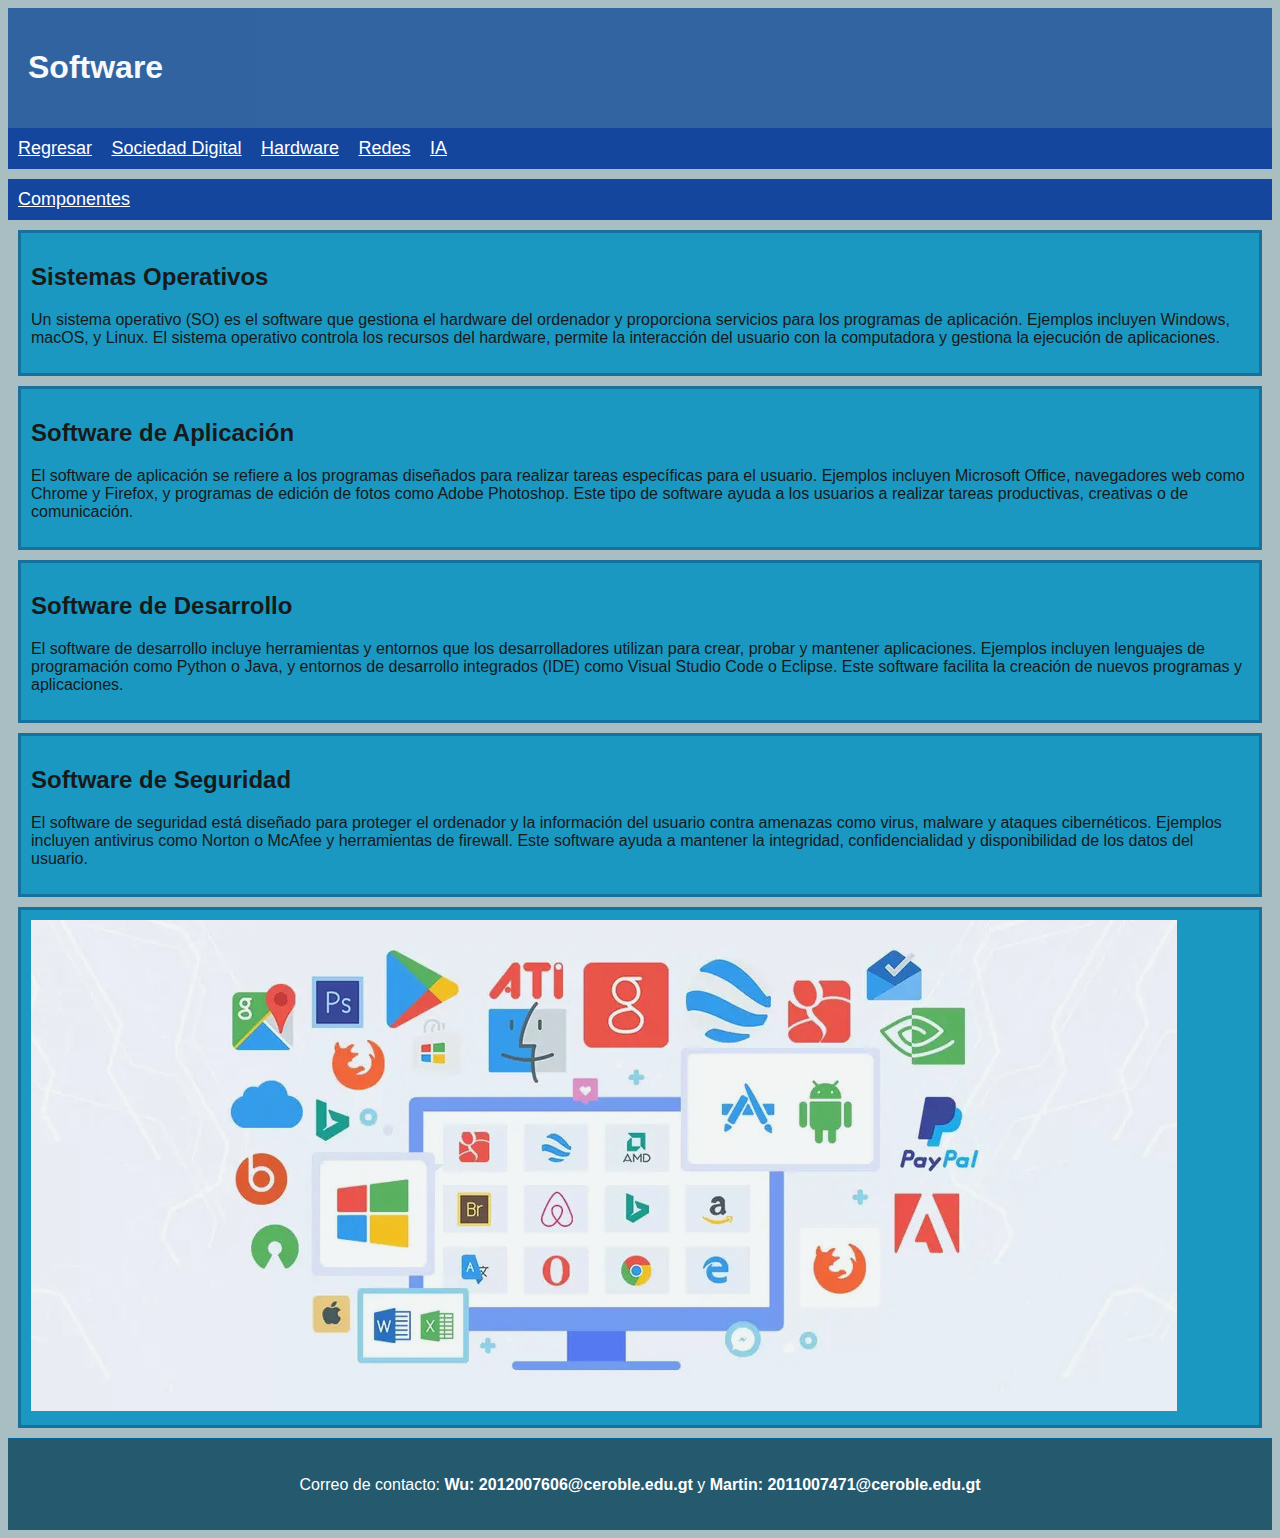
<file: software.html>
<!DOCTYPE html>
<html lang="es">
<head>
    <meta charset="UTF-8">
    <meta name="viewport" content="width=device-width, initial-scale=1.0">
    <title>Proyecto</title>
<link rel="stylesheet" href="styles.css">
</head>
<body>

    <header>
        <h1>Software</h1>
      
    </header>

    <nav>
          <a href="index.html">Regresar</a>
       <a href="sociedad.html">Sociedad Digital</a>
        <a href="hardware.html">Hardware</a>
        <a href="redes.html">Redes</a>
        <a href="ia.html">IA</a>
    </nav>
<nav>
       
        <a href="componentes.html">Componentes</a>

    </nav>
     

    <div class="section" id="sociedad-digital">
       <h2>Sistemas Operativos</h2>
            <p>Un sistema operativo (SO) es el software que gestiona el hardware del ordenador y proporciona servicios para los programas de aplicación. Ejemplos incluyen Windows, macOS, y Linux. El sistema operativo controla los recursos del hardware, permite la interacción del usuario con la computadora y gestiona la ejecución de aplicaciones.</p>
        </div>

        <div class="software">
            <h2>Software de Aplicación</h2>
            <p>El software de aplicación se refiere a los programas diseñados para realizar tareas específicas para el usuario. Ejemplos incluyen Microsoft Office, navegadores web como Chrome y Firefox, y programas de edición de fotos como Adobe Photoshop. Este tipo de software ayuda a los usuarios a realizar tareas productivas, creativas o de comunicación.</p>
        </div>

        <div class="software">
            <h2>Software de Desarrollo</h2>
            <p>El software de desarrollo incluye herramientas y entornos que los desarrolladores utilizan para crear, probar y mantener aplicaciones. Ejemplos incluyen lenguajes de programación como Python o Java, y entornos de desarrollo integrados (IDE) como Visual Studio Code o Eclipse. Este software facilita la creación de nuevos programas y aplicaciones.</p>
        </div>

        <div class="software">
            <h2>Software de Seguridad</h2>
            <p>El software de seguridad está diseñado para proteger el ordenador y la información del usuario contra amenazas como virus, malware y ataques cibernéticos. Ejemplos incluyen antivirus como Norton o McAfee y herramientas de firewall. Este software ayuda a mantener la integridad, confidencialidad y disponibilidad de los datos del usuario.</p>
        </div>
    
<div>
     
        <img src="software.jpg" alt=Foto de software" class="fsoftware">
    </div>
  
 

    <footer>
        <p>Correo de contacto: <strong>Wu: 2012007606@ceroble.edu.gt</strong> y <strong>Martin: 2011007471@ceroble.edu.gt</strong></p>
    </footer>

</body>
</html>
</file>
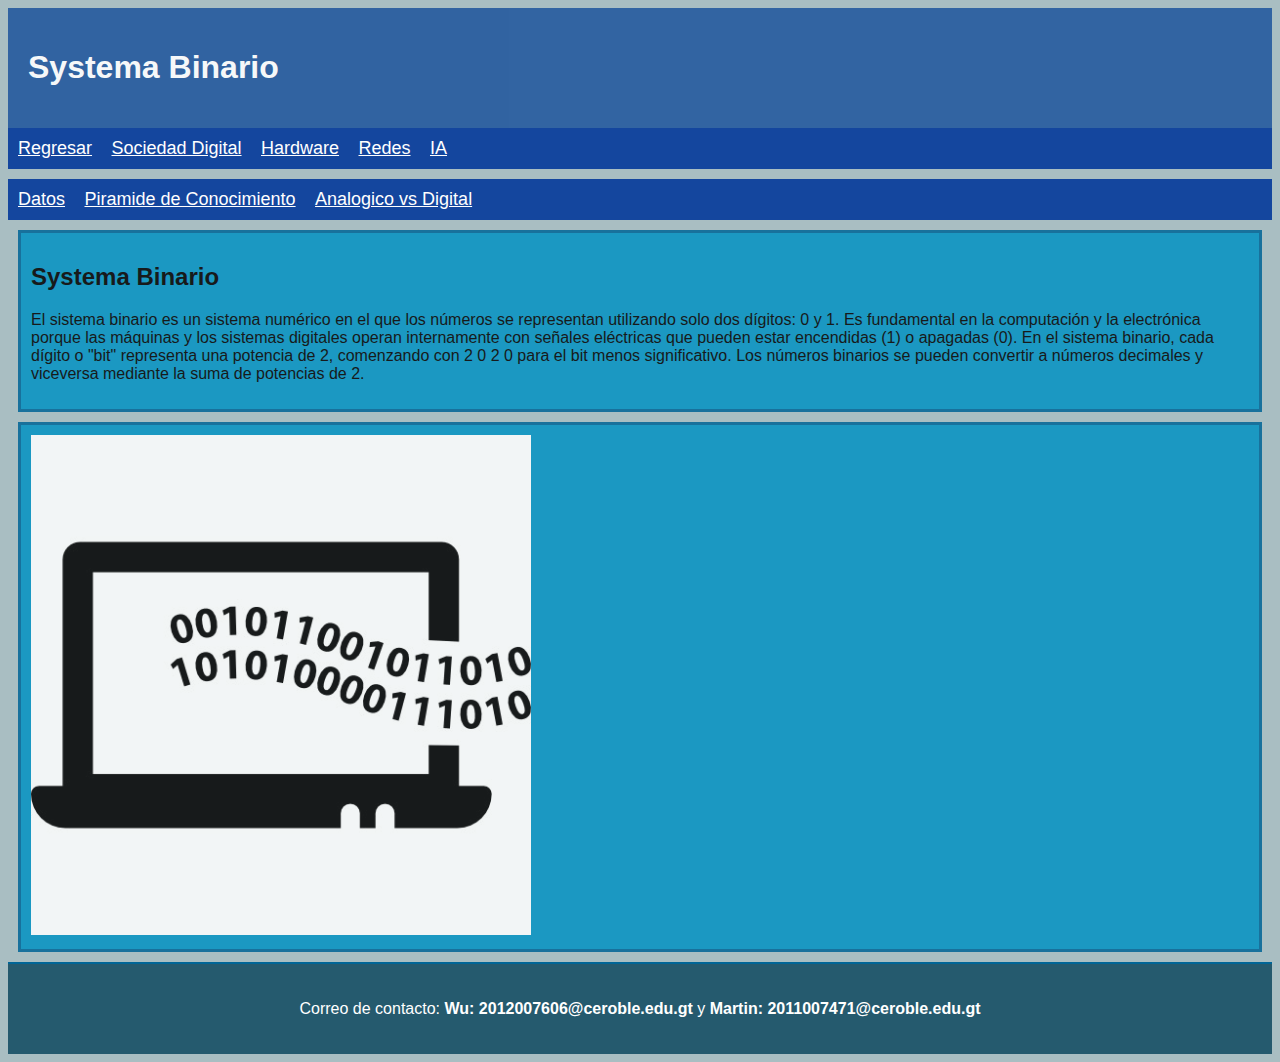
<file: systemab.html>
<!DOCTYPE html>
<html lang="es">
<head>
    <meta charset="UTF-8">
    <meta name="viewport" content="width=device-width, initial-scale=1.0">
    <title>Proyecto</title>
<link rel="stylesheet" href="styles.css">
</head>
<body>

    <header>
        <h1>Systema Binario</h1>
      
    </header>

    <nav>
         <a href="index.html">Regresar</a>
       <a href="sociedad.html">Sociedad Digital</a>
        <a href="hardware.html">Hardware</a>
        <a href="redes.html">Redes</a>
        <a href="ia.html">IA</a>
    </nav>
<nav>
        <a href="datos.html">Datos</a>
        
        <a href="piramide.html">Piramide de Conocimiento</a>
    <a href="analogico.html">Analogico vs Digital</a>
    </nav>

    <div class="section" id="sociedad-digital">
      <h2>Systema Binario </h2>
        <p>El sistema binario es un sistema numérico en el que los números se representan utilizando solo dos dígitos: 0 y 1. Es fundamental en la computación y la electrónica porque las máquinas y los sistemas digitales operan internamente con señales eléctricas que pueden estar encendidas (1) o apagadas (0). En el sistema binario, cada dígito o "bit" representa una potencia de 2, comenzando con 
2
0
2 
0
  para el bit menos significativo. Los números binarios se pueden convertir a números decimales y viceversa mediante la suma de potencias de 2. 
</p>
    </div>
<div>
     
        <img src="systemab.jpg" alt=Foto de datos" class="fsystemab">
    </div>
  
 

    <footer>
        <p>Correo de contacto: <strong>Wu: 2012007606@ceroble.edu.gt</strong> y <strong>Martin: 2011007471@ceroble.edu.gt</strong></p>
    </footer>

</body>
</html>
</file>
<file: styles.css>
body {
            background-color: rgb(169, 190, 194);
            color: black;
            font-family: sans-serif;
        }

        header {
            background-color: rgb(37, 90, 158);
            color: white;
            padding: 20px;
           opacity: 0.9;
        }

        nav {
            background-color:  rgb(20, 70, 158);
            padding: 10px;
            margin-bottom: 10px;
        }

        nav a {
            color: white;
            margin-right: 15px;
            font-size: 18px;
        }

        .section {
            background-color: rgb(4, 146, 194);
            margin: 10px;
            padding: 10px;
            border: 3px solid rgb(1, 101 ,150);
          opacity: 0.86;
        }

        footer {
            background-color: rgb(37, 90, 110);
            color: white;
            text-align: center;
            padding: 20px;
            border-top: 2px solid rgb(1, 101 ,150);
        }

    div {
            background-color: rgb(4, 146, 194);
            margin: 10px;
            padding: 10px;
            border: 3px solid rgb(1, 101 ,150);
          opacity: 0.86;
        }

.fdatos {
  width: 500px;   
 height: auto; 
}

.fpiramide {
  width: 500px;   
 height: auto; 
}


.fsystemab{
  width: 500px;   
 height: auto; 
}

.fanalogico{
  width: 700px;   
 height: 300px; 
}

.fhardware{
  width: 600px;   
 height: 400px; 
}

.fcomponentes{
  width: 600px;   
 height: 500px; 
}

.fsecret{
  width: 1600px;   
 height: 900px; 
}
.secreto {
color: white;}

.fredes{
  width: 400px;   
 height: auto; 
}
.ftimeline{
  width: 800px;   
 height: auto; 
}
.fia2{
  width: 350px;   
 height: auto; 

}
.faplicacion{
  width: 200px;   
 height: auto; 

}
.fagricultura{
  width: 200px;   
 height: auto; 

}
.ffinanzas{
  width: 200px;   
 height: auto; 

}
.ftransporte{
  width: 200px;   
 height: auto; 

}
.fmarketing{
  width: 200px;   
 height: auto; 

}
.feducacion{
  width: 200px;   
 height: auto; 

}
.fcreador{
  width: 350px;   
 height: auto; 

}
.fprimer{
  width: 350px;   
 height: auto; 

}
</file>
